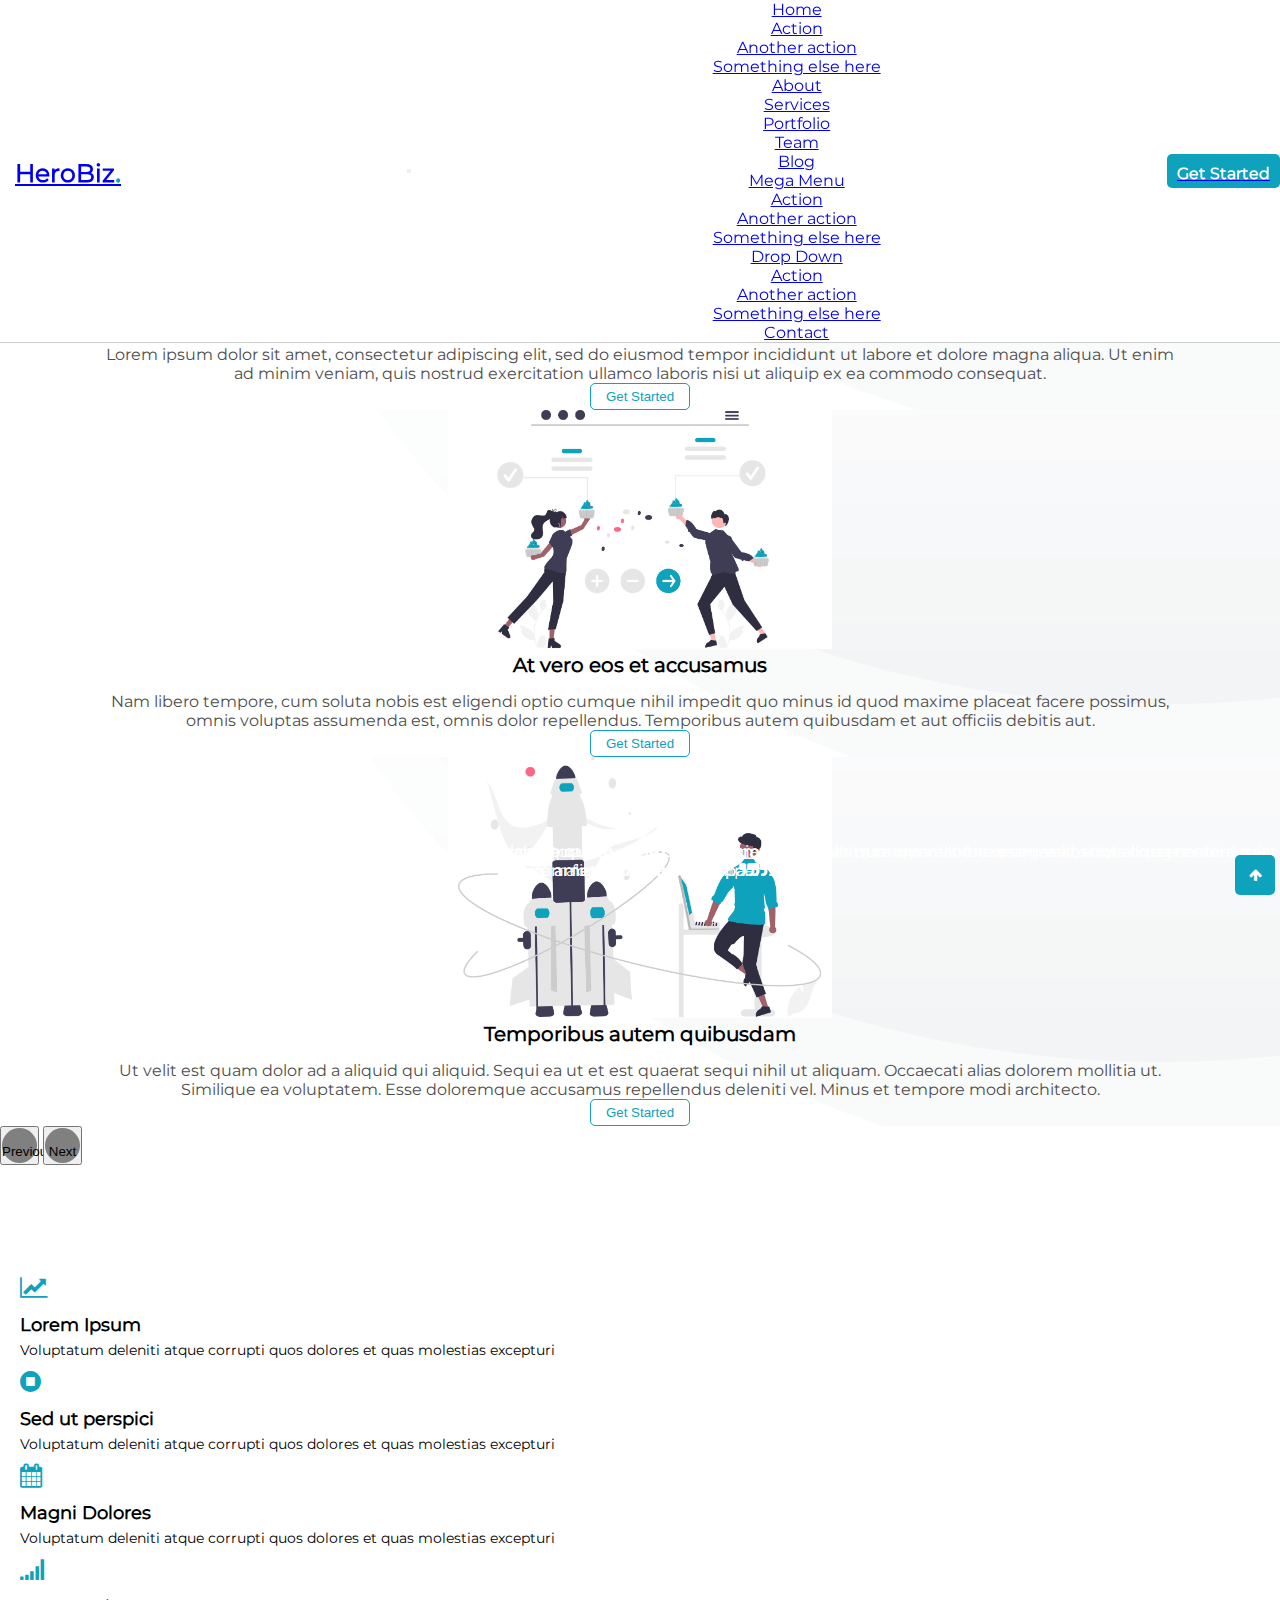
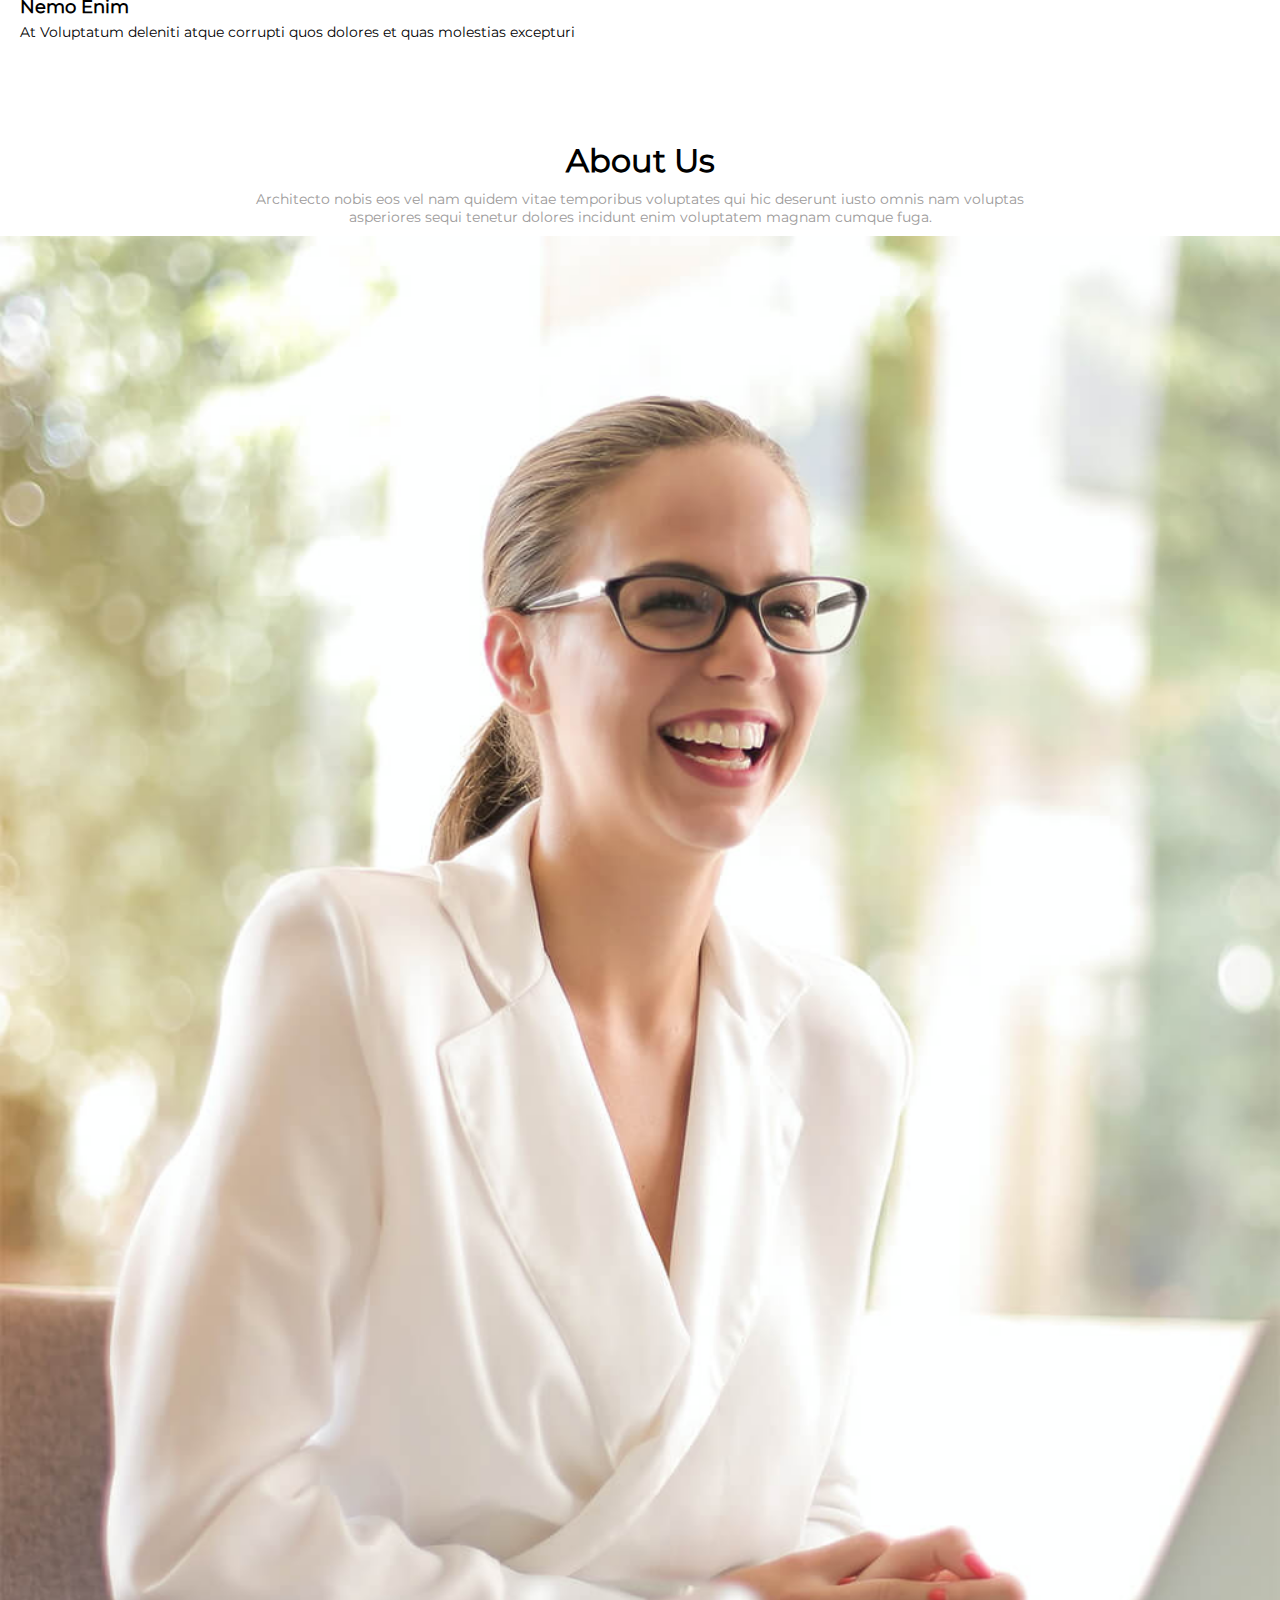
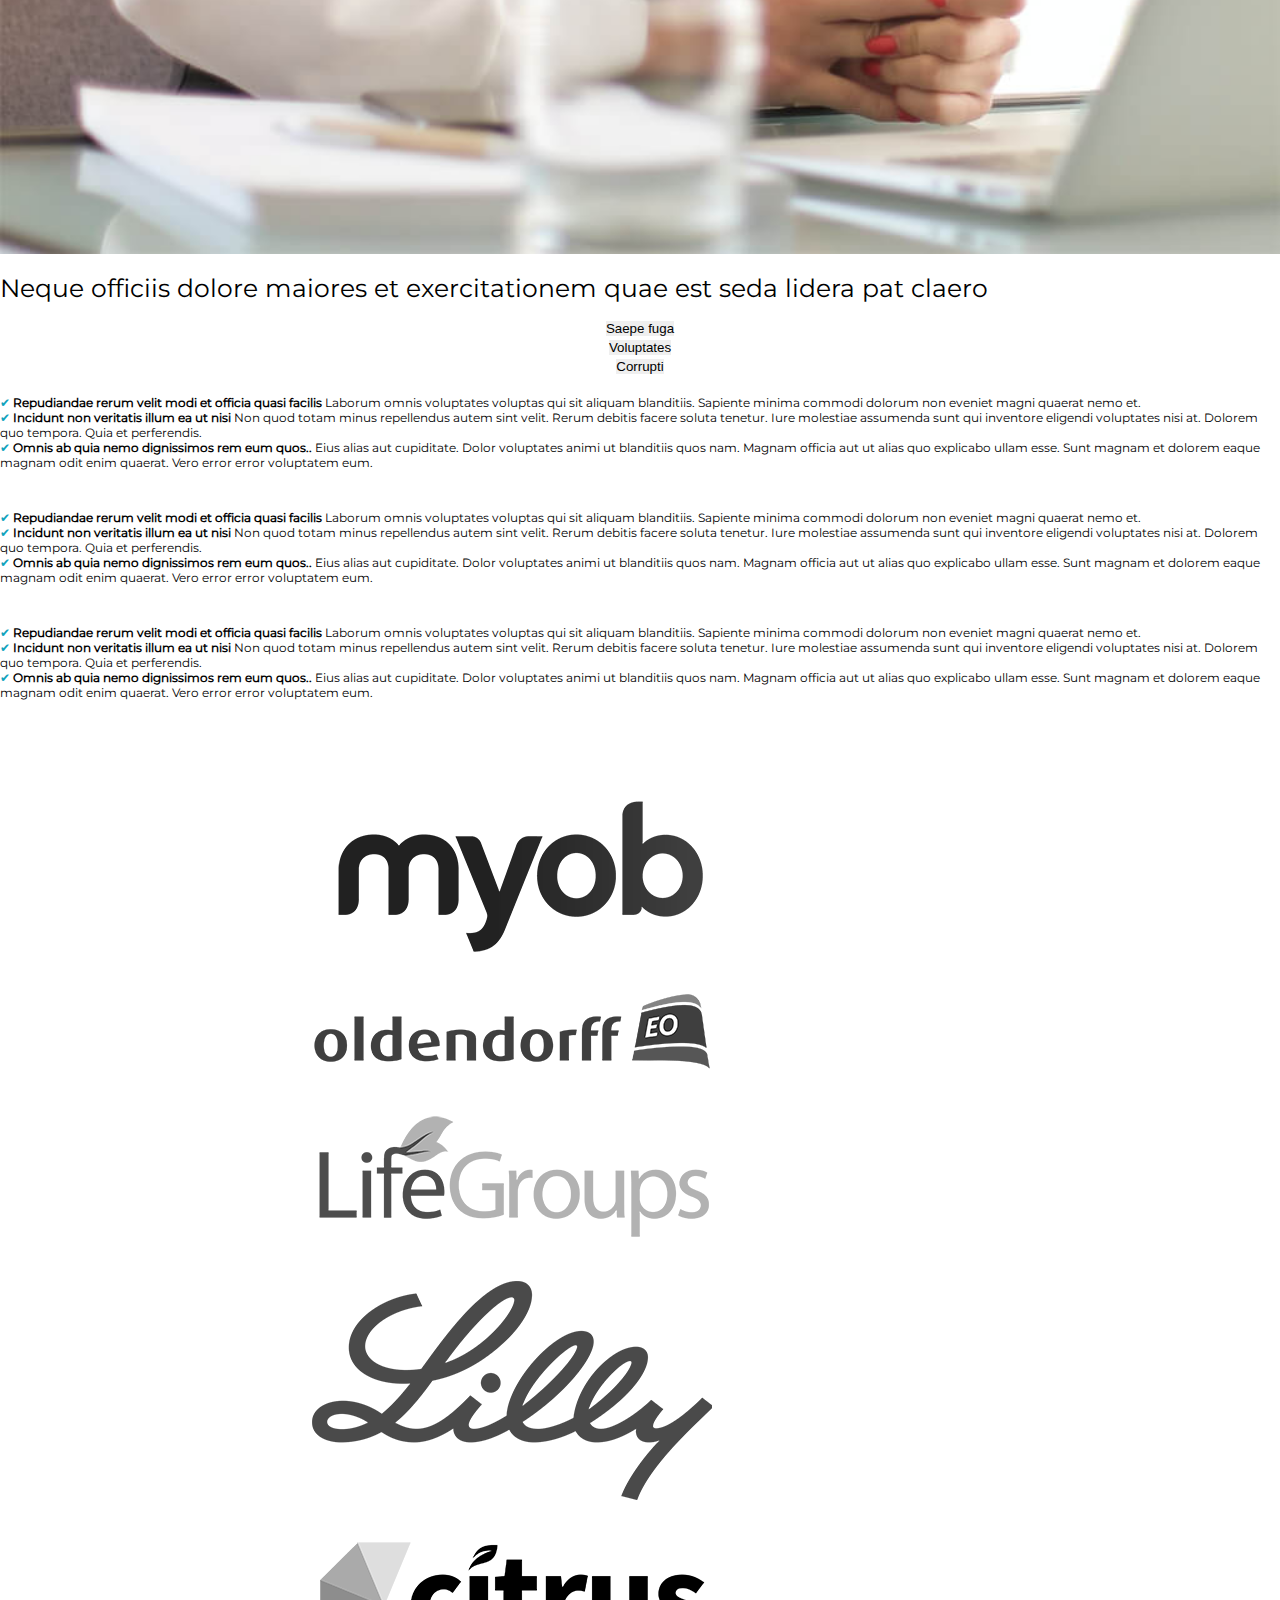
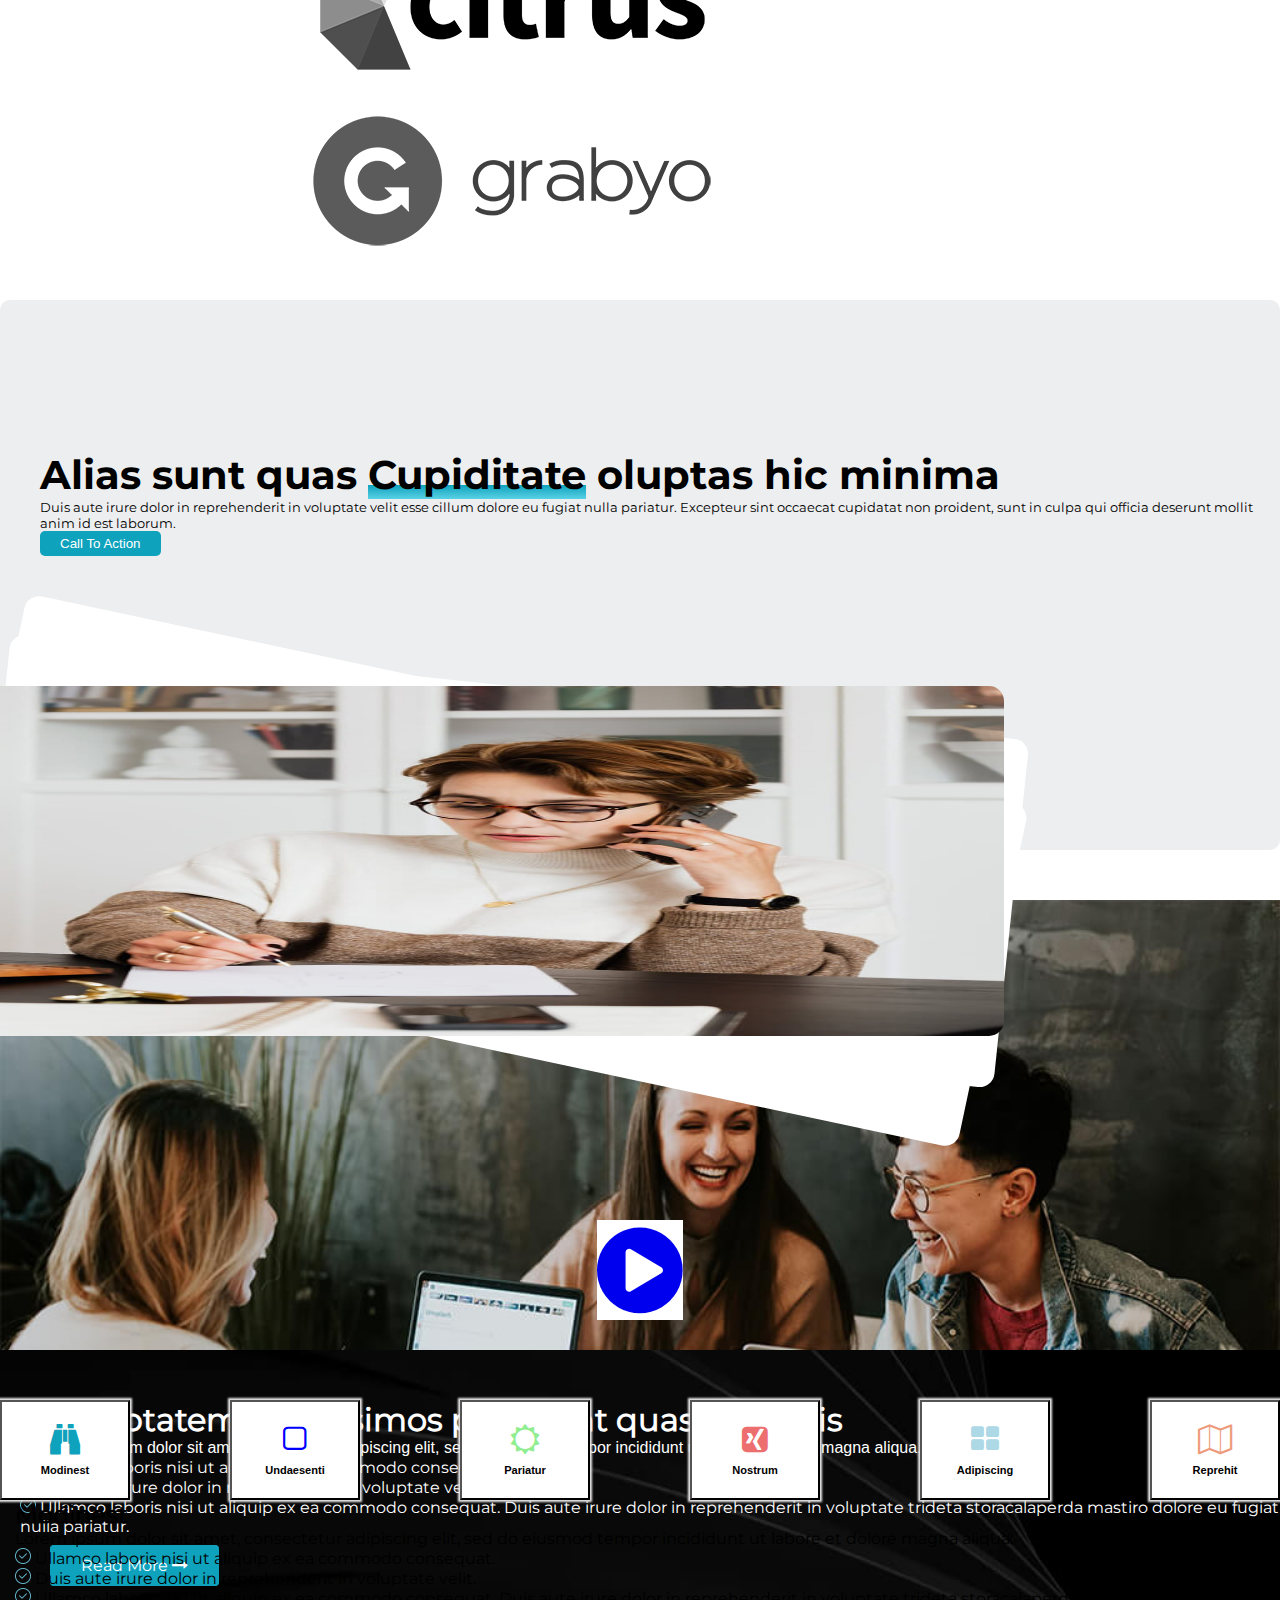
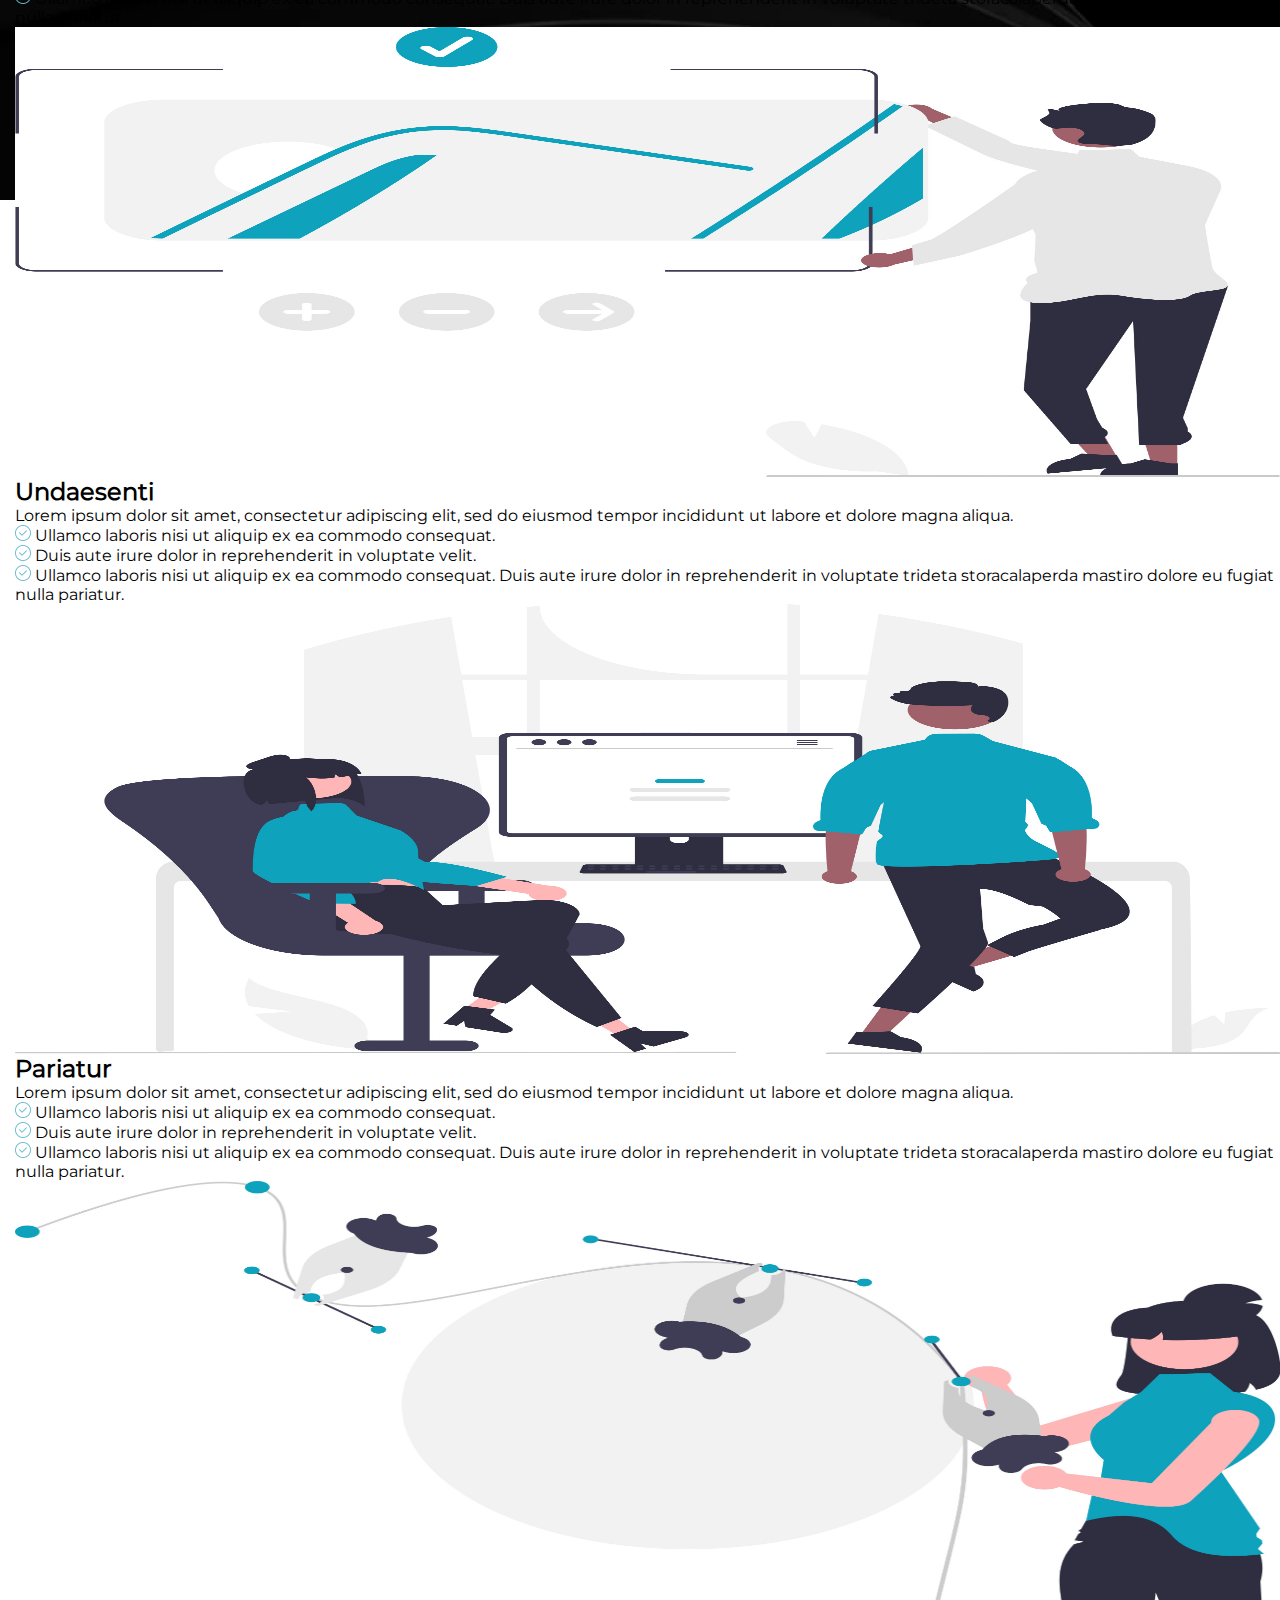
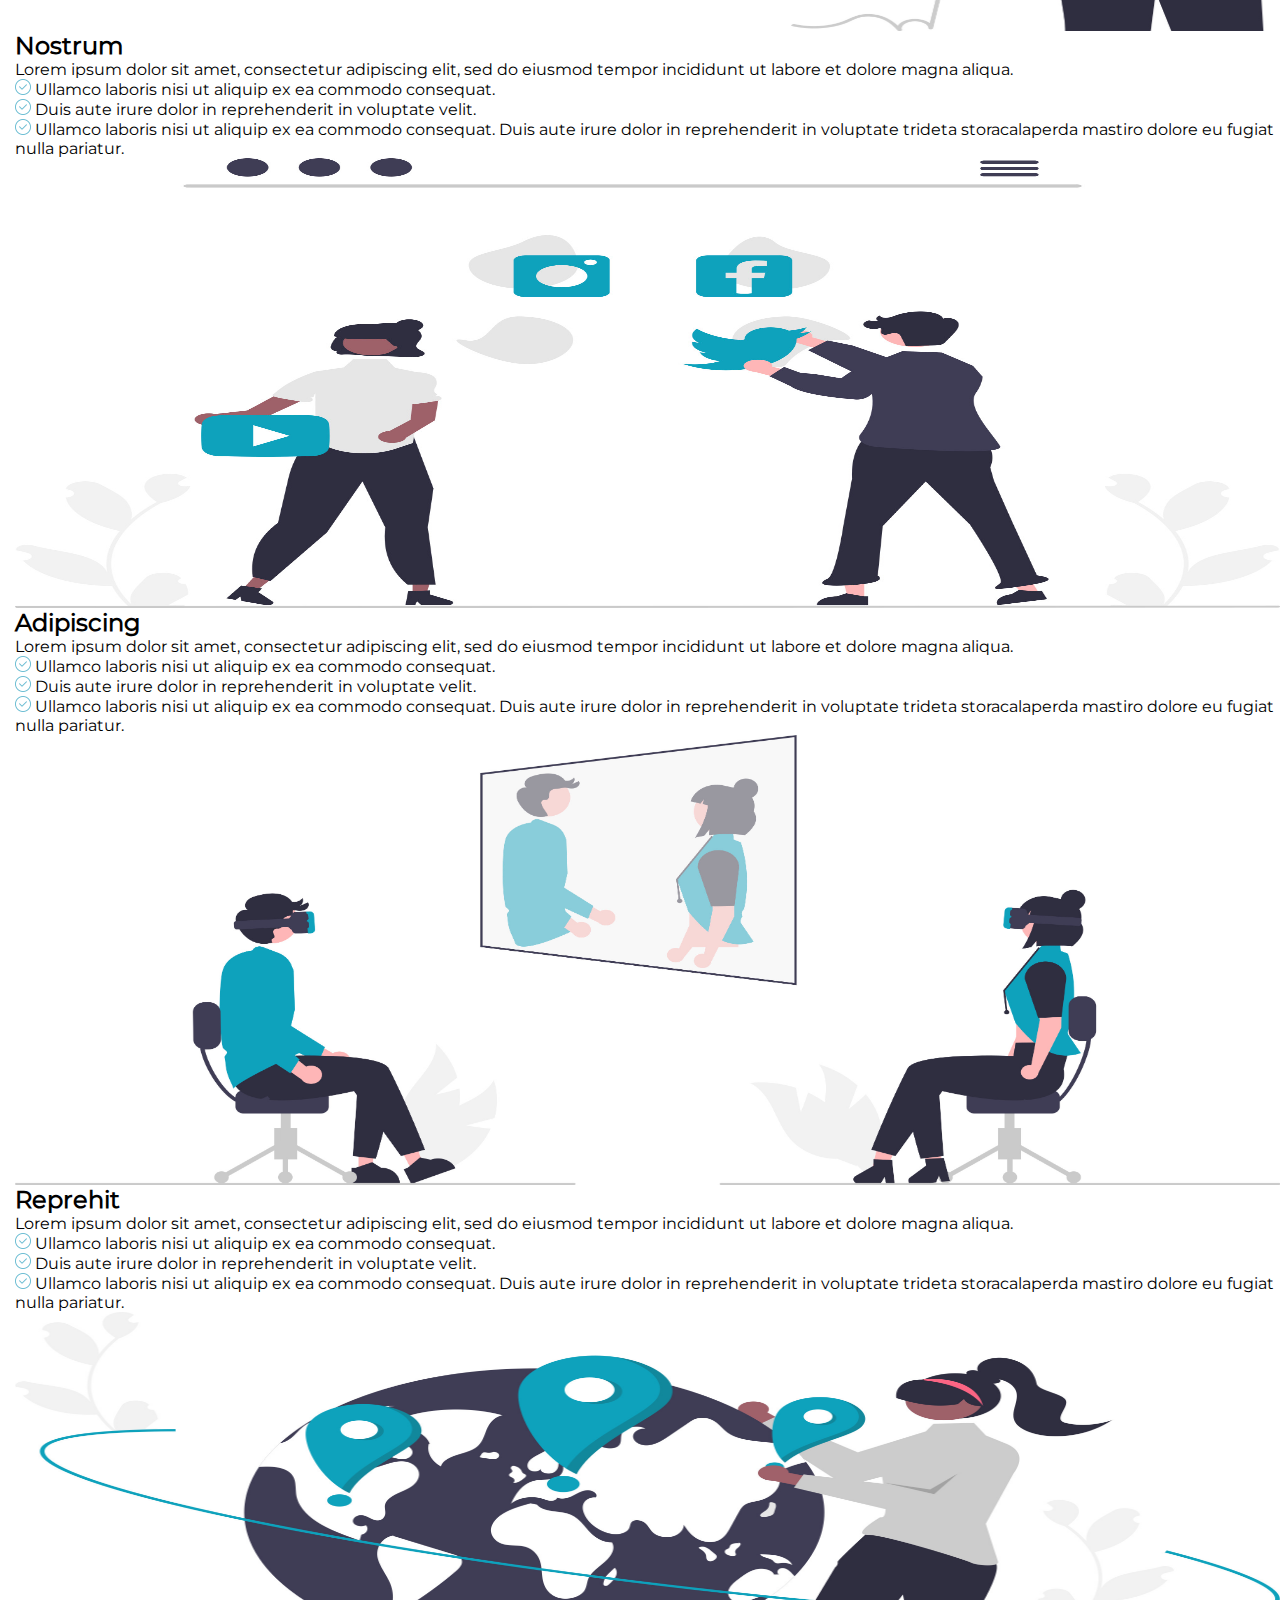
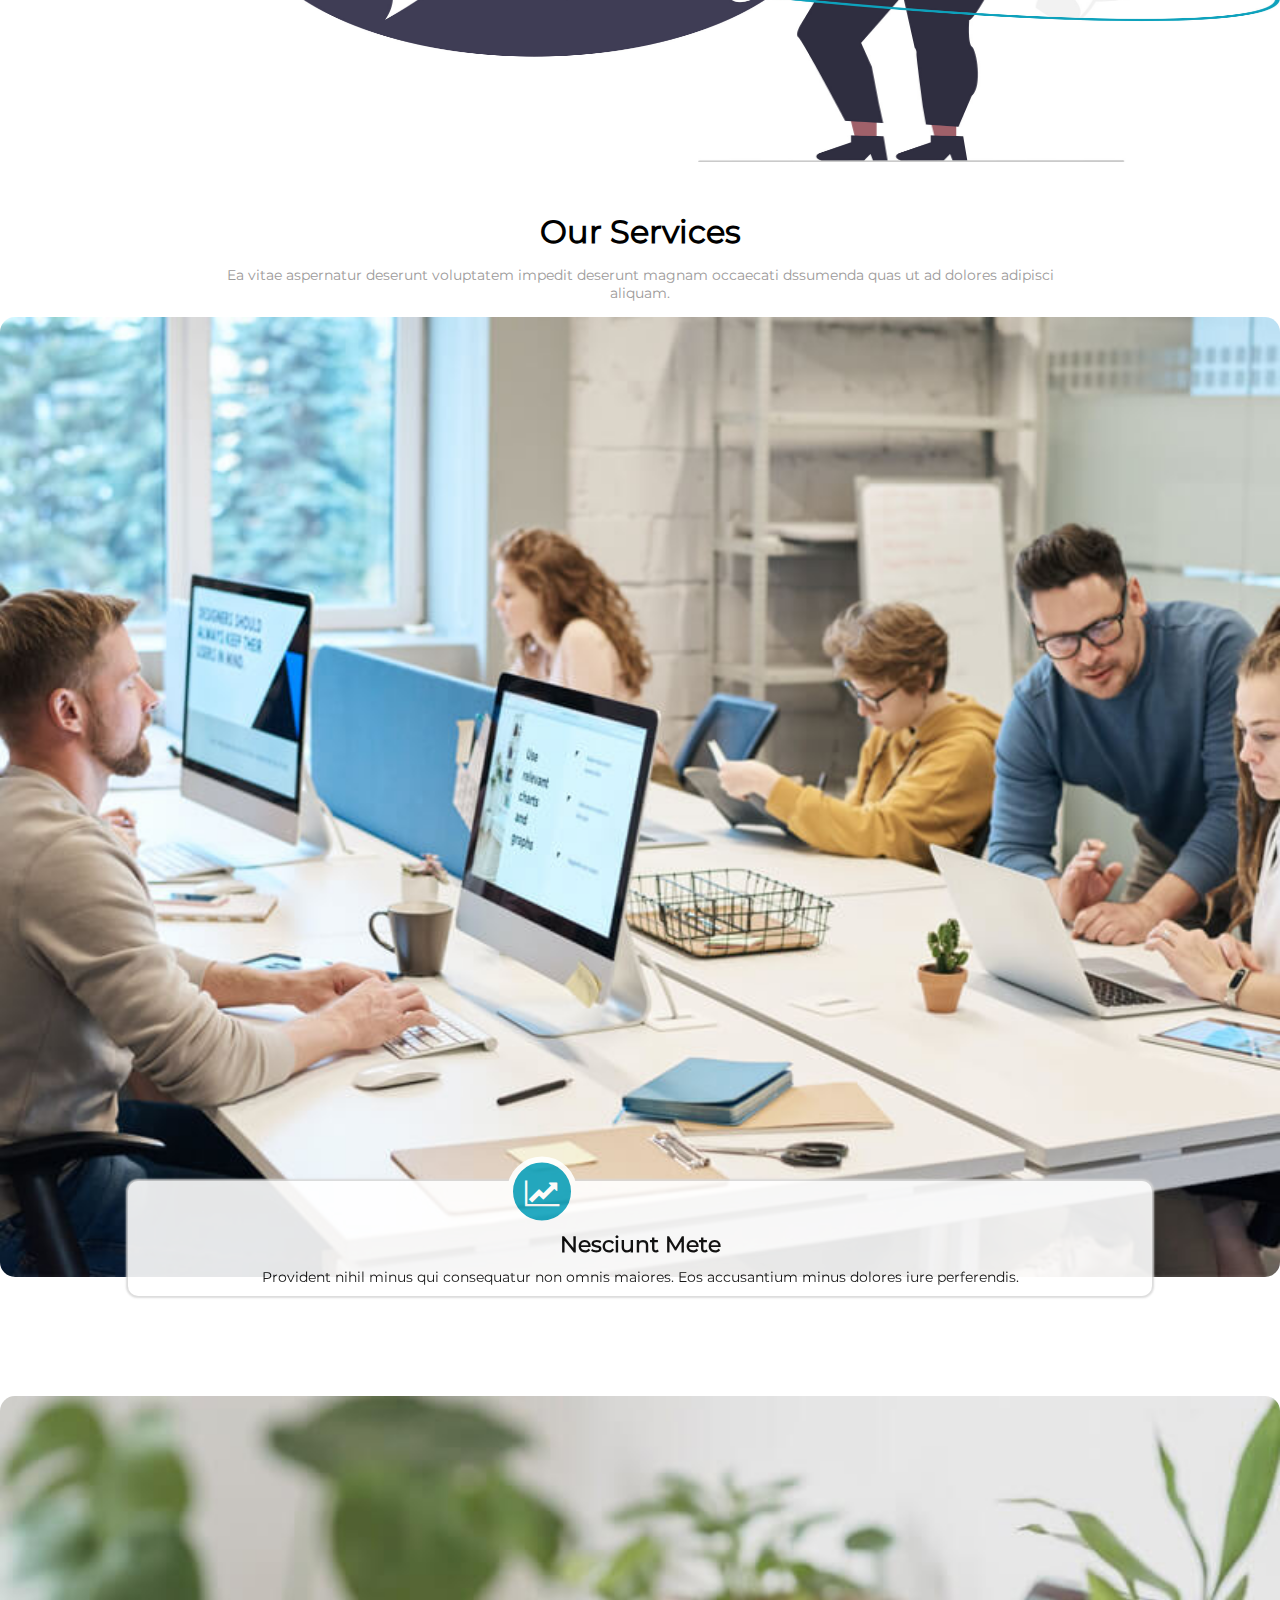
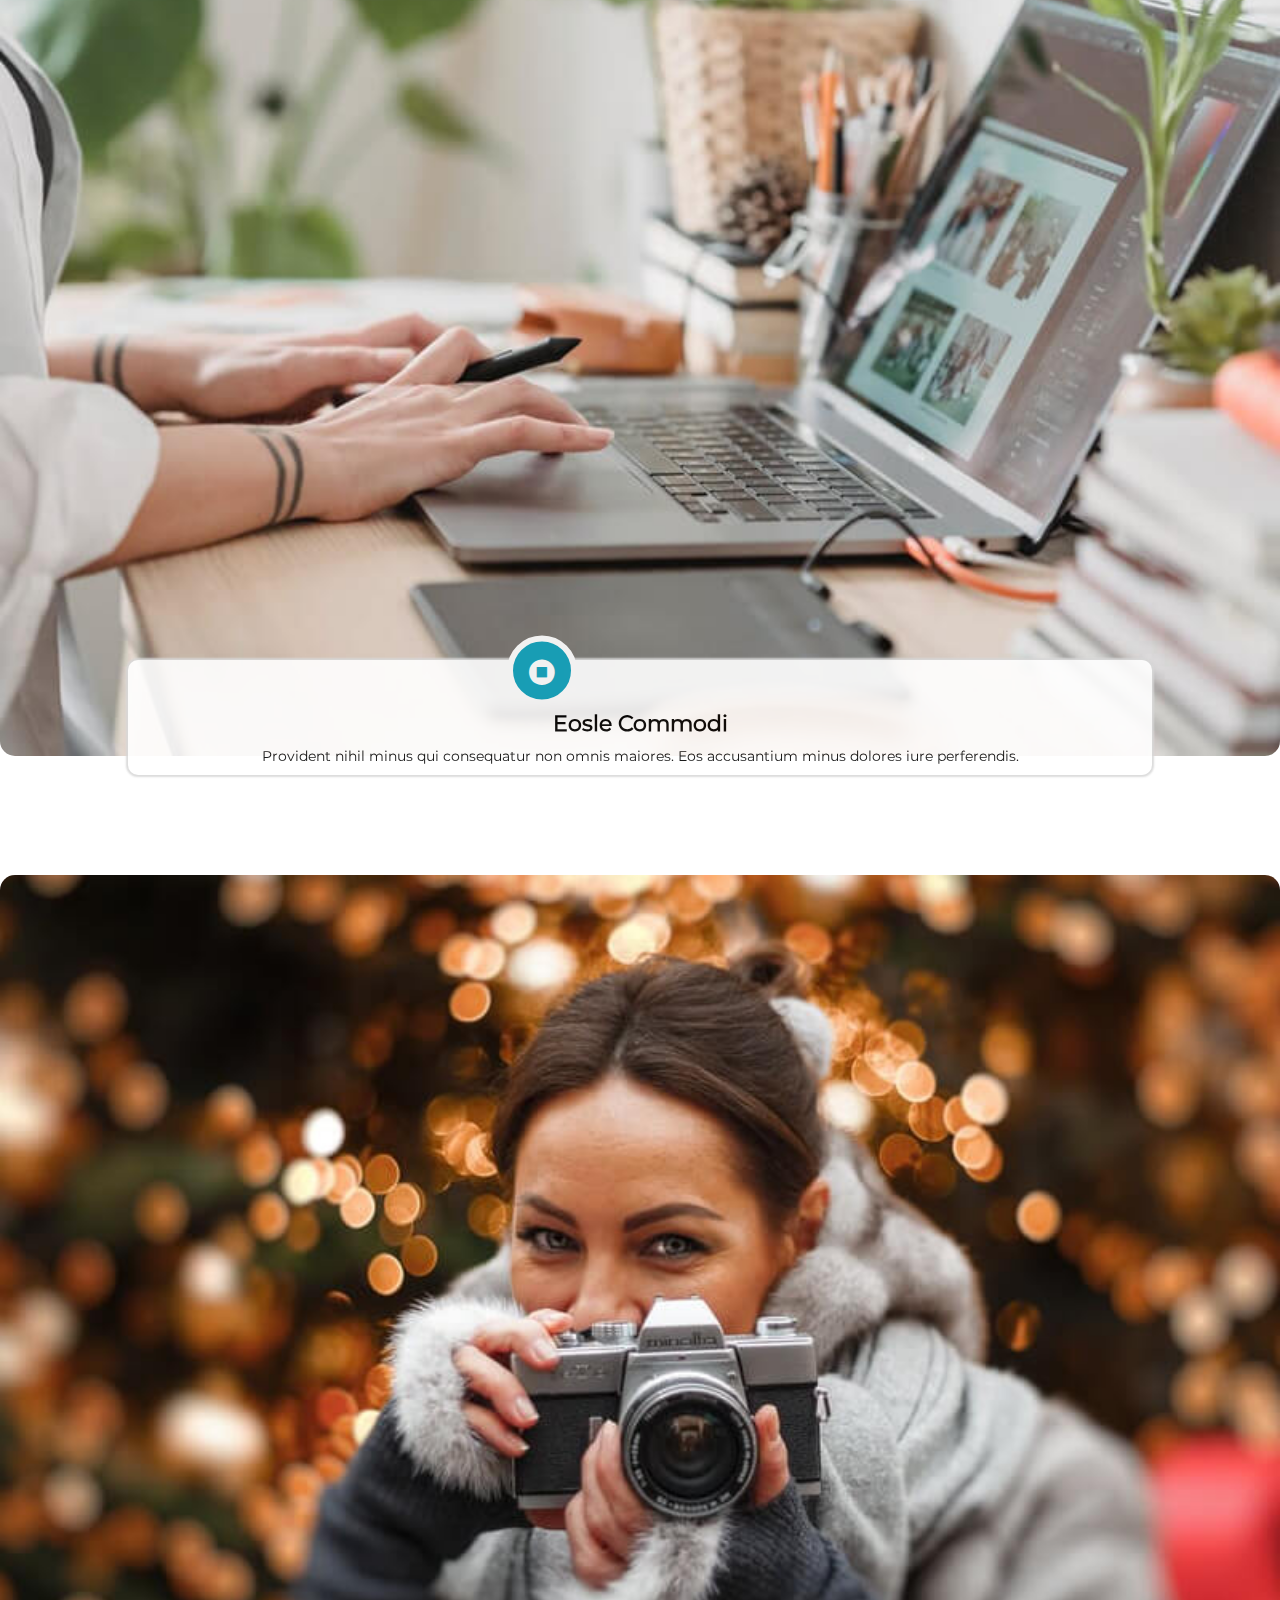
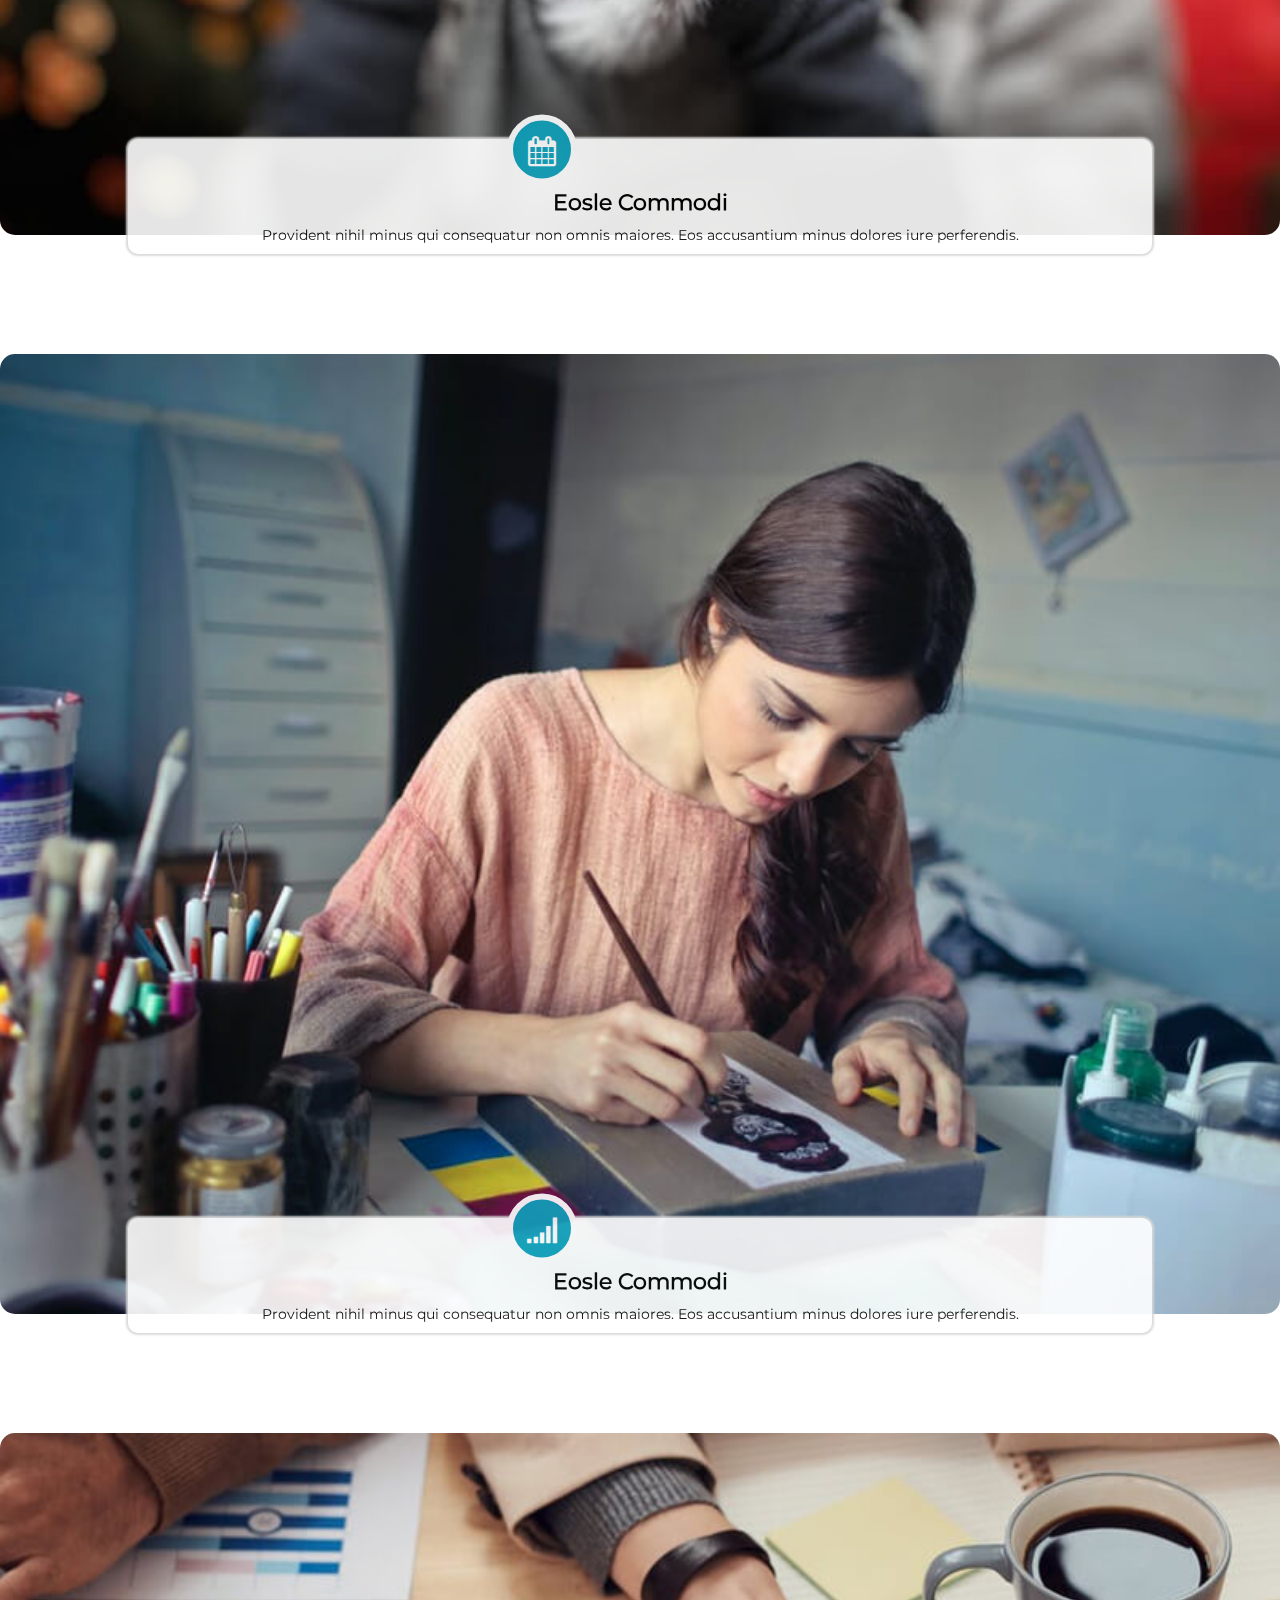
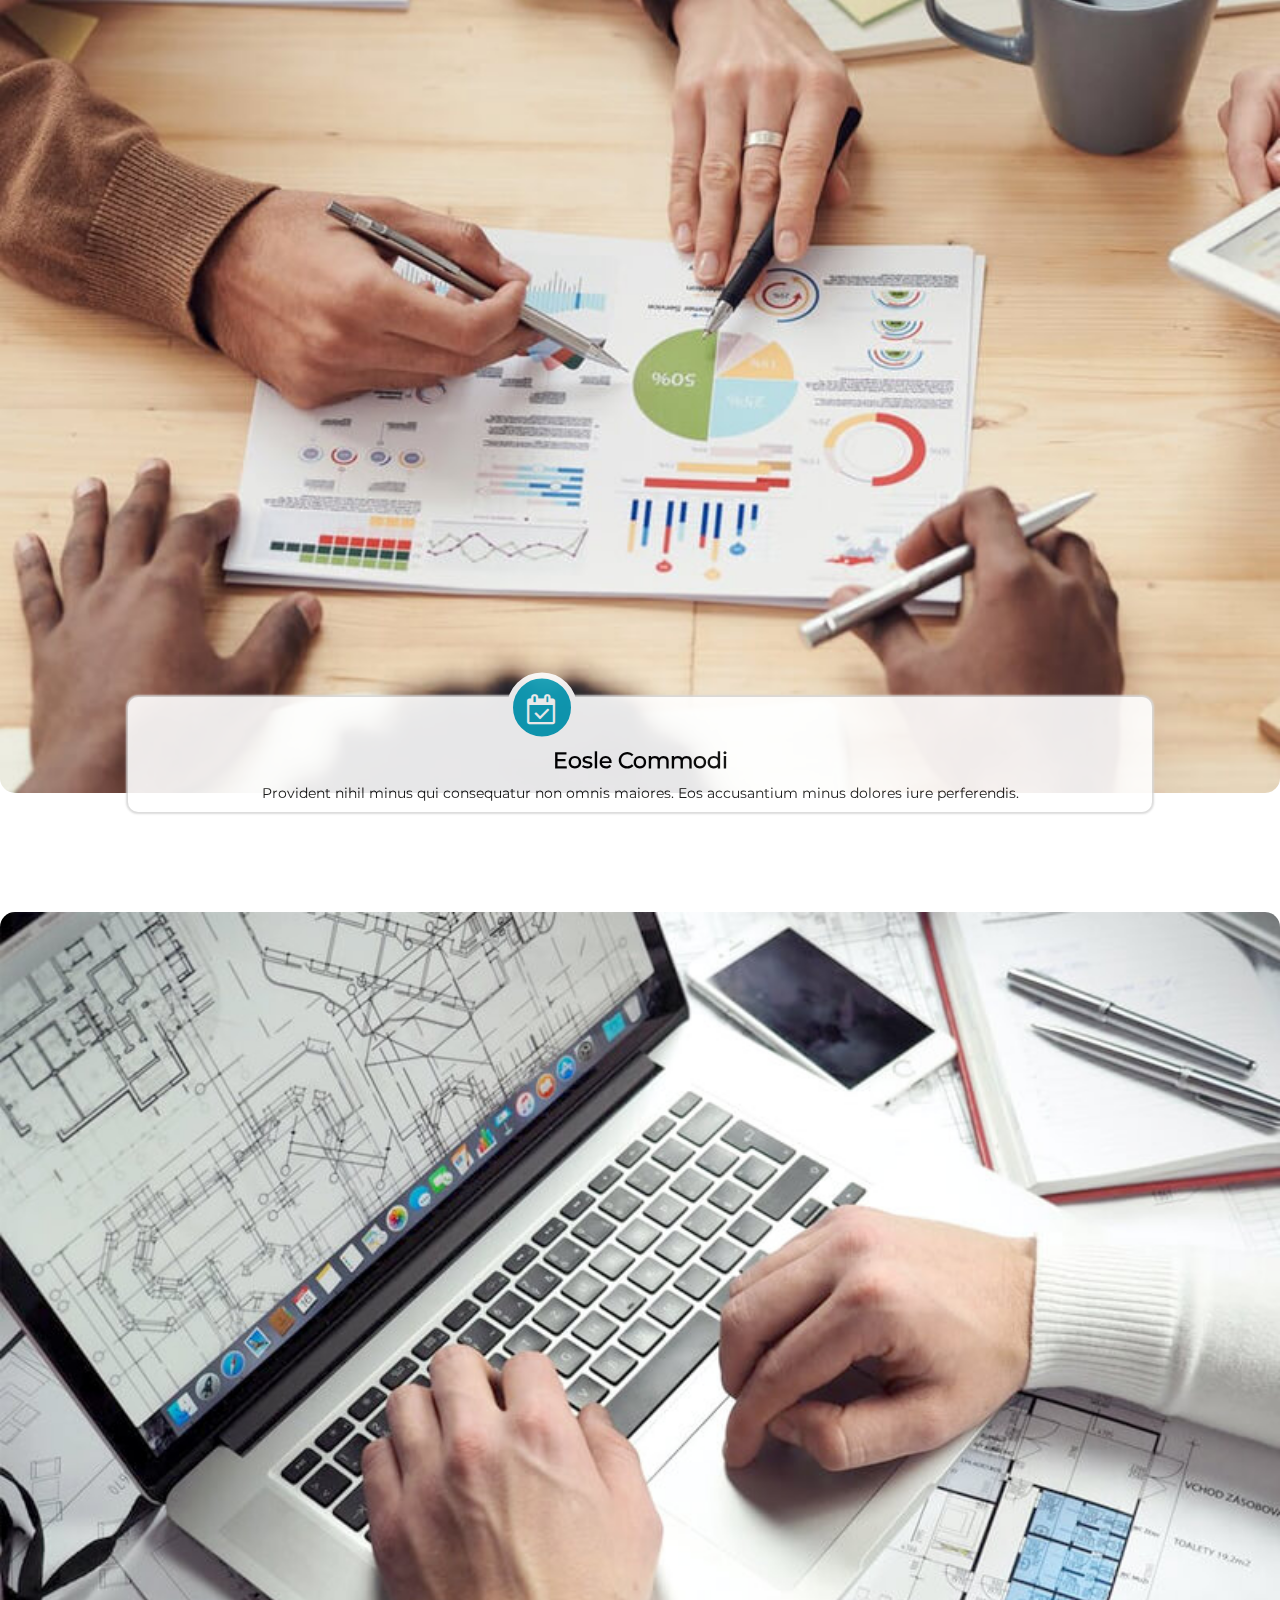
<file: index.html>
<!DOCTYPE html>
<html lang="en">

<head>
  <meta charset="UTF-8">
  <meta http-equiv="X-UA-Compatible" content="IE=edge">
  <meta name="viewport" content="width=device-width, initial-scale=1.0">
  <title>HeroBiz clone</title>
  <link rel="icon" href="img/icon-herobiz.png">
  <link rel="stylesheet" href="css/style.css">
  <link rel="stylesheet" href="https://cdnjs.cloudflare.com/ajax/libs/font-awesome/4.7.0/css/font-awesome.min.css" />

  <link href="https://cdn.jsdelivr.net/npm/bootstrap@5.0.2/dist/css/bootstrap.min.css" rel="stylesheet"
    integrity="sha384-EVSTQN3/azprG1Anm3QDgpJLIm9Nao0Yz1ztcQTwFspd3yD65VohhpuuCOmLASjC" crossorigin="anonymous">
</head>

<body>
  <!-- ===  header starts here  === -->

  <header class="herobiz-header-wrapper">
    <div class="container-fluid">

      <nav class="navbar navbar-expand-lg navbar-light bg-none">

        <a class="navbar-brand" href="#">
          <h1>HeroBiz<span class="dot-css">.</span> </h1>
        </a>


        <button class="navbar-toggler" type="button" data-bs-toggle="collapse" data-bs-target="#navbarNavDropdown"
          aria-controls="navbarNavDropdown" aria-expanded="false" aria-label="Toggle navigation">
          <span class="navbar-toggler-icon"></span>
        </button>
        <div class="collapse navbar-collapse " id="navbarNavDropdown">
          <ul class="navbar-nav ">
            <li class="nav-item dropdown">
              <a class="nav-link dropdown-toggle" href="#" id="navbarDropdownMenuLink" role="button"
                data-bs-toggle="dropdown" aria-expanded="false">
                Home
              </a>
              <ul class="dropdown-menu" aria-labelledby="navbarDropdownMenuLink">
                <li><a class="dropdown-item" href="#">Action</a></li>
                <li><a class="dropdown-item" href="#">Another action</a></li>
                <li><a class="dropdown-item" href="#">Something else here</a></li>
              </ul>
            </li>
            <li class="nav-item">
              <a class="nav-link" href="#about-ref-wrapper">About</a>
            </li>
            <li class="nav-item">
              <a class="nav-link" href="#services-ref-wrapper">Services</a>
            </li>
            <li class="nav-item">
              <a class="nav-link" href="#portfolio-ref-wrapper">Portfolio</a>
            </li>
            <li class="nav-item">
              <a class="nav-link" href="#team-refs-wrapper">Team</a>
            </li>
            <li class="nav-item">
              <a class="nav-link" href="#Blog-ref-wrapper">Blog</a>
            </li>
            <li class="nav-item dropdown">
              <a class="nav-link dropdown-toggle" href="#" id="navbarDropdownMenuLink" role="button"
                data-bs-toggle="dropdown" aria-expanded="false">
                Mega Menu
              </a>
              <ul class="dropdown-menu" aria-labelledby="navbarDropdownMenuLink">
                <li><a class="dropdown-item" href="#">Action</a></li>
                <li><a class="dropdown-item" href="#">Another action</a></li>
                <li><a class="dropdown-item" href="#">Something else here</a></li>
              </ul>
            </li>
            <li class="nav-item dropdown">
              <a class="nav-link dropdown-toggle" href="#" id="navbarDropdownMenuLink" role="button"
                data-bs-toggle="dropdown" aria-expanded="false">
                Drop Down
              </a>
              <ul class="dropdown-menu" aria-labelledby="navbarDropdownMenuLink">
                <li><a class="dropdown-item" href="#">Action</a></li>
                <li><a class="dropdown-item" href="#">Another action</a></li>
                <li><a class="dropdown-item" href="#">Something else here</a></li>
              </ul>
            </li>
            <li class="nav-item">
              <a class="nav-link" href="#contact-us-ref-wrapper">Contact</a>
            </li>
            <a class="navbar-brand getstartedbtn-navbar" href="#">
              <h5>Get Started</h5>
            </a>
          </ul>
        </div>
        <!-- <div class="btn-start"> -->
        <a class="navbar-brand getstartedbtn" href="#">
          <h5>Get Started</h5>
        </a>

        <!-- </div> -->
    </div>
    </nav>
  </header>
  <!-- ===  header ends here  === -->

  <!--banner tag starts here-->
  <section class="banner-wrapper">
    <div id="carouselExampleCaptions" class="carousel slide" data-bs-ride="carousel">
      <div class="carousel-indicators carousel-indicator-wrapper">
        <button type="button" data-bs-target="#carouselExampleCaptions font-border-circle" data-bs-slide-to="0"
          class="active font-border-circle " aria-current="true" aria-label="Slide 1"
          style="width: 20px; height: 20px; border-radius: 50%; background-color: #0ea2bd;"></button>
        <button type="button" data-bs-target="#carouselExampleCaptions" data-bs-slide-to="1" class="font-border-circle"
          aria-label="Slide 2"
          style="width: 20px; height: 20px; border-radius: 50%; background-color: #0ea2bd;"></button>
        <button type="button" data-bs-target="#carouselExampleCaptions" data-bs-slide-to="2" class="font-border-circle"
          aria-label="Slide 3"
          style="width: 20px; height: 20px; border-radius: 50%; background-color: #0ea2bd;"></button>
      </div>
      <div class="carousel-inner">
        <div class="carousel-item active">
          <div class="banner-caption">

            <div class="banner-caption-block">

              <img src="img/hero-carousel-1.jpg" class="banner-img" alt="...">
              <div class="container">
                <h5>Welcome to HeroBiz</h5>

                <p>Lorem ipsum dolor sit amet, consectetur adipiscing elit, sed do eiusmod tempor incididunt ut labore
                  et dolore magna aliqua. Ut enim ad minim veniam, quis nostrud exercitation ullamco laboris nisi ut
                  aliquip ex ea commodo consequat.</p>
                <button class="btn-banner bg-none">Get Started</button>
              </div>


            </div>
          </div>




        </div>
        <div class="carousel-item">
          <div class="banner-caption">

            <div class="banner-caption-block">

              <img src="img/hero-carousel-2.jpg" class="banner-img" alt="...">
              <div class="container">
                <h5>At vero eos et accusamus</h5>

                <p>Nam libero tempore, cum soluta nobis est eligendi optio cumque nihil impedit quo minus id quod
                  maxime placeat facere possimus, omnis voluptas assumenda est, omnis dolor repellendus. Temporibus
                  autem quibusdam et aut officiis debitis aut.</p>
                <button class="btn-banner bg-none">Get Started</button>
              </div>

            </div>
          </div>
        </div>




        <div class="carousel-item">
          <div class="banner-caption">

            <div class="banner-caption-block">

              <img src="img/hero-carousel-3.jpg" class="banner-img" alt="...">
              <div class="container">
                <h5>Temporibus autem quibusdam</h5>


                <p>Ut velit est quam dolor ad a aliquid qui aliquid. Sequi ea ut et est quaerat sequi
                  nihil ut aliquam.
                  Occaecati alias dolorem mollitia ut. Similique ea voluptatem. Esse doloremque
                  accusamus repellendus
                  deleniti vel. Minus et tempore modi architecto.</p>
                <button class="btn-banner bg-none">Get Started</button>
              </div>

            </div>
          </div>

        </div>
      </div>
      <button class="carousel-control-prev" type="button" data-bs-target="#carouselExampleCaptions"
        data-bs-slide="prev">
        <div class="carousel-span-css">
          <span class="carousel-control-prev-icon" aria-hidden="true"></span>
          <span class="visually-hidden">Previous</span>
        </div>
      </button>
      <button class="carousel-control-next" type="button" data-bs-target="#carouselExampleCaptions"
        data-bs-slide="next">
        <div class="carousel-span-css">
          <span class="carousel-control-next-icon" aria-hidden="true"></span>
          <span class="visually-hidden">Next</span>
        </div>
      </button>



    </div>

  </section>
  <!--banner tag ends here-->






  <!--Main starts here-->


  <main>
    <!--herobiz-info-wrapper section starts here  -->
    <section class="herobiz-info-wrapper">
      <div class="container">
        <div class="row herobiz-info-content">
          <div class="col-lg-3 g-3 block-herobiz-allcontent" data-aos="zoom-out">
            <div class="icon">
              <i class="fa fa-line-chart"></i>
            </div>
            <div class="herobiz-content">
              <h4>Lorem Ipsum</h4>
              <p>Voluptatum deleniti atque corrupti quos dolores et quas molestias excepturi</p>

            </div>
          </div>
          <div class="col-lg-3 g-3 block-herobiz-allcontent">
            <div class="icon">
              <i class="fa fa-stop-circle"></i>
            </div>
            <div class="herobiz-content">
              <h4>Sed ut perspici</h4>
              <p>Voluptatum deleniti atque corrupti quos dolores et quas molestias excepturi</p>

            </div>
          </div>
          <div class="col-lg-3 g-3 block-herobiz-allcontent">
            <div class="icon">
              <i class="fa fa-calendar"></i>
            </div>
            <div class="herobiz-content">
              <h4>Magni Dolores</h4>
              <p>Voluptatum deleniti atque corrupti quos dolores et quas molestias excepturi</p>

            </div>
          </div>
          <div class="col-lg-3 g-3 block-herobiz-allcontent">
            <div class="icon">
              <i class="fa fa-signal"></i>
            </div>
            <div class="herobiz-content">
              <h4>Nemo Enim</h4>
              <p>At Voluptatum deleniti atque corrupti quos dolores et quas molestias excepturi</p>

            </div>
          </div>
        </div>
      </div>
    </section>
    <!--herobiz-info-wrapper section ends here  -->
    <!--about-wrapper section starts here  -->

    <section class="about-wrapper" id="about-ref-wrapper">
      <h1>About Us</h1>
      <div class="about-para">
        <p>Architecto nobis eos vel nam quidem vitae temporibus voluptates qui hic deserunt iusto omnis nam voluptas
          asperiores sequi tenetur dolores incidunt enim voluptatem magnam cumque fuga.</p>
      </div>

      <div class="container about-wrapper-block">
        <div class="row">
          <div class="col-lg-4">
            <div class="about-img">
              <img src="img/about.jpg" alt="">
            </div>

          </div>
          <div class="col-lg-8">
            <div class="about-wrapper-content">
              <h5>Neque officiis dolore maiores et exercitationem quae est seda lidera pat claero</h5>

              <ul class="nav nav-tabs" id="myTab" role="tablist">
                <li class="nav-item" role="presentation">
                  <button class="nav-link active" id="home-tab" data-bs-toggle="tab" data-bs-target="#home"
                    type="button" role="tab" aria-controls="home" aria-selected="true">Saepe fuga</button>
                </li>
                <li class="nav-item" role="presentation">
                  <button class="nav-link" id="profile-tab" data-bs-toggle="tab" data-bs-target="#profile" type="button"
                    role="tab" aria-controls="profile" aria-selected="false">Voluptates</button>
                </li>
                <li class="nav-item" role="presentation">
                  <button class="nav-link" id="contact-tab" data-bs-toggle="tab" data-bs-target="#contact" type="button"
                    role="tab" aria-controls="contact" aria-selected="false">Corrupti</button>
                </li>
              </ul>
              <div class="tab-content" id="myTabContent">
                <div class="tab-pane show active" id="home" role="tabpanel" aria-labelledby="home-tab">
                  <p> <span>&#10004;</span>
                    <b> Repudiandae rerum velit modi et officia quasi facilis</b>
                    Laborum omnis voluptates voluptas qui sit aliquam blanditiis. Sapiente minima commodi dolorum non
                    eveniet magni quaerat nemo et.
                  </p>

                  <p> <span>&#10004;</span> <b>
                      Incidunt non veritatis illum ea ut nisi
                    </b>

                    Non quod totam minus repellendus autem sint velit. Rerum debitis facere soluta tenetur. Iure
                    molestiae assumenda sunt qui inventore eligendi voluptates nisi at. Dolorem quo tempora. Quia et
                    perferendis.
                  </p>
                  <p>
                    <span>&#10004;</span> <b>
                      Omnis ab quia nemo dignissimos rem eum quos..
                    </b>

                    Eius alias aut cupiditate. Dolor voluptates animi ut blanditiis quos nam. Magnam officia aut ut
                    alias quo explicabo ullam esse. Sunt magnam et dolorem eaque magnam odit enim quaerat. Vero error
                    error voluptatem eum.
                  </p>
                </div>
                <div class="tab-pane fade" id="profile" role="tabpanel" aria-labelledby="profile-tab">
                  <p> <span>&#10004;</span>
                    <b> Repudiandae rerum velit modi et officia quasi facilis</b>
                    Laborum omnis voluptates voluptas qui sit aliquam blanditiis. Sapiente minima commodi dolorum non
                    eveniet magni quaerat nemo et.
                  </p>

                  <p> <span>&#10004;</span> <b>
                      Incidunt non veritatis illum ea ut nisi
                    </b>

                    Non quod totam minus repellendus autem sint velit. Rerum debitis facere soluta tenetur. Iure
                    molestiae assumenda sunt qui inventore eligendi voluptates nisi at. Dolorem quo tempora. Quia et
                    perferendis.
                  </p>
                  <p>
                    <span>&#10004;</span> <b>
                      Omnis ab quia nemo dignissimos rem eum quos..
                    </b>

                    Eius alias aut cupiditate. Dolor voluptates animi ut blanditiis quos nam. Magnam officia aut ut
                    alias quo explicabo ullam esse. Sunt magnam et dolorem eaque magnam odit enim quaerat. Vero error
                    error voluptatem eum.
                  </p>
                </div>
                <div class="tab-pane fade" id="contact" role="tabpanel" aria-labelledby="contact-tab">
                  <p> <span>&#10004;</span>
                    <b> Repudiandae rerum velit modi et officia quasi facilis</b>
                    Laborum omnis voluptates voluptas qui sit aliquam blanditiis. Sapiente minima commodi dolorum non
                    eveniet magni quaerat nemo et.
                  </p>

                  <p> <span>&#10004;</span> <b>
                      Incidunt non veritatis illum ea ut nisi
                    </b>

                    Non quod totam minus repellendus autem sint velit. Rerum debitis facere soluta tenetur. Iure
                    molestiae assumenda sunt qui inventore eligendi voluptates nisi at. Dolorem quo tempora. Quia et
                    perferendis.
                  </p>
                  <p>
                    <span>&#10004;</span> <b>
                      Omnis ab quia nemo dignissimos rem eum quos..
                    </b>

                    Eius alias aut cupiditate. Dolor voluptates animi ut blanditiis quos nam. Magnam officia aut ut
                    alias quo explicabo ullam esse. Sunt magnam et dolorem eaque magnam odit enim quaerat. Vero error
                    error voluptatem eum.
                  </p>
                </div>
              </div>


            </div>
          </div>
        </div>



      </div>
    </section>
    <!--about-wrapper section ends here  -->
    <!--satisfied-clients-wrapper section starts here  -->
    <section class="satisfied-clients-wrapper">
      <div class="container">
        <div class="row">
          <div class="col-lg-2">
            <div class="clients-trademark">
              <img src="img/client-1.png" class="img-fluid" alt="">
            </div>
          </div>
          <div class="col-lg-2">
            <div class="clients-trademark">
              <img src="img/client-7.png" class="img-fluid" alt="">
            </div>
          </div>

          <div class="col-lg-2">
            <div class="clients-trademark">
              <img src="img/client-3.png" class="img-fluid" alt="">
            </div>
          </div>

          <div class="col-lg-2">
            <div class="clients-trademark">
              <img src="img/client-4.png" class="img-fluid" alt="">
            </div>
          </div>

          <div class="col-lg-2">
            <div class="clients-trademark">
              <img src="img/client-5.png" class="img-fluid" alt="">
            </div>
          </div>

          <div class="col-lg-2">
            <div class="clients-trademark">
              <img src="img/client-8.png" class="img-fluid" alt="">
            </div>
          </div>

        </div>

      </div>
    </section>
    <!--satisfied-clients-wrapper section ends here  -->




    <!--work-passion-wrapper section starts here  -->

    <section class="work-passion-wrapper">
      <div class="container work-passion-block">
        <div class="row work-passion-content align-items-center">
          <div class="col-lg-8">
            <h1>
              Alias sunt quas <span class="span-lineargradient-size">Cupiditate</span> oluptas hic minima
            </h1>
            <p>
              Duis aute irure dolor in reprehenderit in voluptate velit esse cillum dolore eu fugiat nulla pariatur.
              Excepteur sint occaecat cupidatat non proident, sunt in culpa qui officia deserunt mollit anim id est
              laborum.

            </p>
            <div class="button-div-about">
              <button>Call To Action</button>
            </div>

          </div>
          <div class="col-lg-4">
            <div class="all-cta">

              <div class="cta-img">
                <!-- <img src="/img/cta-communication.jpg" alt=""> -->

              </div>
              <div class="cta-img2">
                <!-- <img src="/img/cta-communication.jpg" alt=""> -->

              </div>
              <div class="cta-img-content">
                <img src="/img/cta-communication.jpg" alt="">

              </div>
            </div>

          </div>
        </div>

      </div>
    </section>
    <!--work-passion-wrapper section ends here  -->
    <!--video-plugin-wrapper section starts here  -->


    <section class="video-plugin-wrapper">
      <div class="row g-0">
        <div class="col-lg-6">
          <div class="plugin-video-content">
            <a href="https://youtu.be/LXb3EKWsInQ">
              <i class="fa fa-play-circle"></i>
            </a>

          </div>

        </div>
        <div class="col-lg-6 ">
          <div class="background-image">
            <h1>
              Voluptatem dignissimos provident quasi corporis

            </h1>
            <p>
              Lorem ipsum dolor sit amet, consectetur adipiscing elit, sed do eiusmod tempor incididunt ut labore et
              dolore magna aliqua.
            </p>
            <ul>
              <li>
                <img src="img/verified.png" alt=""> Ullamco laboris nisi ut aliquip ex ea commodo consequat.
              </li>
              <li>
                <img src="img/verified.png" alt="">
                Duis aute irure dolor in reprehenderit in voluptate velit.
              </li>
              <li>
                <img src="img/verified.png" alt=""> Ullamco laboris nisi ut aliquip ex ea commodo consequat. Duis aute
                irure dolor in reprehenderit in voluptate trideta storacalaperda mastiro dolore eu fugiat nulla
                pariatur.
              </li>
            </ul>
            <div class="video-plugin-content">
              <a href="#">Read More <i class="fa fa-long-arrow-right"></i> </a>
            </div>
          </div>

        </div>
      </div>
    </section>
    <!--video-plugin-wrapper section ends here  -->
    <!--specifications-herobiz-wrapper section starts here  -->

    <section class="specifications-herobiz-wrapper">
      <div class="container">
        <!-- ul-nav-tabs starts here -->
        <ul class="nav nav-pills mb-3" id="pills-tab" role="tablist">
          <li class="nav-item specifications-herobiz-headding-li mx-3" role="presentation">
            <button class="nav-link specifications-herobiz-headding active" id="pills-home-tab" data-bs-toggle="pill"
              data-bs-target="#pills-home" type="button" role="tab" aria-controls="pills-home" aria-selected="true">
              <div class="specifications-herobiz-headding">
                <i class="fa fa-binoculars"></i>
                <h5>Modinest</h5>
              </div>
            </button>
          </li>
          <li class="nav-item specifications-herobiz-headding-li mx-3" role="presentation">
            <button class="nav-link specifications-herobiz-headding features-btn-css" id="pills-profile-tab"
              data-bs-toggle="pill" data-bs-target="#pills-profile" type="button" role="tab"
              aria-controls="pills-profile" aria-selected="false">
              <div class="specifications-herobiz-headding">
                <i class="fa fa-square-o"></i>
                <h5>Undaesenti</h5>
              </div>
            </button>
          </li>
          <li class="nav-item specifications-herobiz-headding-li mx-3" role="presentation">
            <button class="nav-link specifications-herobiz-headding" id="pills-contact-tab" data-bs-toggle="pill"
              data-bs-target="#pills-contact" type="button" role="tab" aria-controls="pills-contact"
              aria-selected="false">

              <div class="specifications-herobiz-headding">
                <i class="fa fa-sun-o"></i>
                <h5>Pariatur</h5>
              </div>
            </button>
          </li>
          <li class="nav-item specifications-herobiz-headding-li mx-3" role="presentation">
            <button class="nav-link specifications-herobiz-headding" id="pills-contact2-tab" data-bs-toggle="pill"
              data-bs-target="#pills-contact2" type="button" role="tab" aria-controls="pills-contact2"
              aria-selected="false">

              <div class="specifications-herobiz-headding">
                <i class="fa fa-xing-square"></i>
                <h5>
                  Nostrum
                </h5>
              </div>
            </button>
          </li>
          <li class="nav-item specifications-herobiz-headding-li mx-3" role="presentation">
            <button class="nav-link specifications-herobiz-headding" id="pills-contact3-tab" data-bs-toggle="pill"
              data-bs-target="#pills-contact3" type="button" role="tab" aria-controls="pills-contact3"
              aria-selected="false">

              <div class="specifications-herobiz-headding">
                <i class="fa fa-th-large"></i>
                <h5>Adipiscing</h5>
              </div>
            </button>
          </li>
          <li class="nav-item specifications-herobiz-headding-li mx-3" role="presentation">
            <button class="nav-link specifications-herobiz-headding" id="pills-contact4-tab" data-bs-toggle="pill"
              data-bs-target="#pills-contact4" type="button" role="tab" aria-controls="pills-contact4"
              aria-selected="false">

              <div class="specifications-herobiz-headding">
                <i class="fa fa-map-o"></i>
                <h5>Reprehit</h5>
              </div>
            </button>
          </li>
        </ul>
        <!-- ul-nav-tabs starts here -->
        <!-- ul ends here -->
        <div class="tab-content" id="pills-tabContent">
          <div class="tab-pane fade show active" id="pills-home" role="tabpanel" aria-labelledby="pills-home-tab">
            <div class="row">
              <div class="col-lg-6">
                <div class="features-content">
                  <h2>Modinest</h2>
                  <p>
                    Lorem ipsum dolor sit amet, consectetur adipiscing elit, sed do eiusmod tempor incididunt ut labore
                    et
                    dolore magna aliqua.
                  </p>
                  <ul>
                    <li>
                      <img src="img/verified.png" alt=""> Ullamco laboris nisi ut aliquip ex ea commodo consequat.
                    </li>
                    <li>
                      <img src="img/verified.png" alt="">
                      Duis aute irure dolor in reprehenderit in voluptate velit.
                    </li>
                    <li>
                      <img src="img/verified.png" alt=""> Ullamco laboris nisi ut aliquip ex ea commodo consequat. Duis
                      aute
                      irure dolor in reprehenderit in voluptate trideta storacalaperda mastiro dolore eu fugiat nulla
                      pariatur.
                    </li>
                  </ul>

                </div>
              </div>
              <div class="col-lg-6">
                <div class="features-content-img">
                  <img src="img/features-1.jpg" alt="">
                </div>
              </div>

            </div>
          </div>
          <div class="tab-pane fade" id="pills-profile" role="tabpanel" aria-labelledby="pills-profile-tab">
            <div class="row">
              <div class="col-lg-6">
                <div class="features-content">
                  <h2>Undaesenti</h2>
                  <p>
                    Lorem ipsum dolor sit amet, consectetur adipiscing elit, sed do eiusmod tempor incididunt ut labore
                    et
                    dolore magna aliqua.
                  </p>
                  <ul>
                    <li>
                      <img src="img/verified.png" alt=""> Ullamco laboris nisi ut aliquip ex ea commodo consequat.
                    </li>
                    <li>
                      <img src="img/verified.png" alt="">
                      Duis aute irure dolor in reprehenderit in voluptate velit.
                    </li>
                    <li>
                      <img src="img/verified.png" alt=""> Ullamco laboris nisi ut aliquip ex ea commodo consequat. Duis
                      aute
                      irure dolor in reprehenderit in voluptate trideta storacalaperda mastiro dolore eu fugiat nulla
                      pariatur.
                    </li>
                  </ul>

                </div>
              </div>
              <div class="col-lg-6">
                <div class="features-content-img">
                  <img src="img/features-2.jpg" alt="">
                </div>
              </div>

            </div>
          </div>
          <div class="tab-pane fade" id="pills-contact" role="tabpanel" aria-labelledby="pills-contact-tab">
            <div class="row">
              <div class="col-lg-6">
                <div class="features-content">
                  <h2>Pariatur</h2>
                  <p>
                    Lorem ipsum dolor sit amet, consectetur adipiscing elit, sed do eiusmod tempor incididunt ut labore
                    et
                    dolore magna aliqua.
                  </p>
                  <ul>
                    <li>
                      <img src="img/verified.png" alt=""> Ullamco laboris nisi ut aliquip ex ea commodo consequat.
                    </li>
                    <li>
                      <img src="img/verified.png" alt="">
                      Duis aute irure dolor in reprehenderit in voluptate velit.
                    </li>
                    <li>
                      <img src="img/verified.png" alt=""> Ullamco laboris nisi ut aliquip ex ea commodo consequat. Duis
                      aute
                      irure dolor in reprehenderit in voluptate trideta storacalaperda mastiro dolore eu fugiat nulla
                      pariatur.
                    </li>
                  </ul>

                </div>
              </div>
              <div class="col-lg-6">
                <div class="features-content-img">
                  <img src="img/features-3.jpg" alt="">
                </div>
              </div>

            </div>
          </div>
          <div class="tab-pane fade" id="pills-contact2" role="tabpanel" aria-labelledby="pills-contact2-tab">
            <div class="row">
              <div class="col-lg-6">
                <div class="features-content">
                  <h2>Nostrum</h2>
                  <p>
                    Lorem ipsum dolor sit amet, consectetur adipiscing elit, sed do eiusmod tempor incididunt ut labore
                    et
                    dolore magna aliqua.
                  </p>
                  <ul>
                    <li>
                      <img src="img/verified.png" alt=""> Ullamco laboris nisi ut aliquip ex ea commodo consequat.
                    </li>
                    <li>
                      <img src="img/verified.png" alt="">
                      Duis aute irure dolor in reprehenderit in voluptate velit.
                    </li>
                    <li>
                      <img src="img/verified.png" alt=""> Ullamco laboris nisi ut aliquip ex ea commodo consequat. Duis
                      aute
                      irure dolor in reprehenderit in voluptate trideta storacalaperda mastiro dolore eu fugiat nulla
                      pariatur.
                    </li>
                  </ul>

                </div>
              </div>
              <div class="col-lg-6">
                <div class="features-content-img">
                  <img src="img/features-4.jpg" alt="">
                </div>
              </div>

            </div>
          </div>
          <div class="tab-pane fade" id="pills-contact3" role="tabpanel" aria-labelledby="pills-contact3-tab">
            <div class="row">
              <div class="col-lg-6">
                <div class="features-content">
                  <h2>Adipiscing</h2>
                  <p>
                    Lorem ipsum dolor sit amet, consectetur adipiscing elit, sed do eiusmod tempor incididunt ut labore
                    et
                    dolore magna aliqua.
                  </p>
                  <ul>
                    <li>
                      <img src="img/verified.png" alt=""> Ullamco laboris nisi ut aliquip ex ea commodo consequat.
                    </li>
                    <li>
                      <img src="img/verified.png" alt="">
                      Duis aute irure dolor in reprehenderit in voluptate velit.
                    </li>
                    <li>
                      <img src="img/verified.png" alt=""> Ullamco laboris nisi ut aliquip ex ea commodo consequat. Duis
                      aute
                      irure dolor in reprehenderit in voluptate trideta storacalaperda mastiro dolore eu fugiat nulla
                      pariatur.
                    </li>
                  </ul>

                </div>
              </div>
              <div class="col-lg-6">
                <div class="features-content-img">
                  <img src="img/features-5.jpg" alt="">
                </div>
              </div>

            </div>
          </div>
          <div class="tab-pane fade" id="pills-contact4" role="tabpanel" aria-labelledby="pills-contact4-tab">
            <div class="row">
              <div class="col-lg-6">
                <div class="features-content">
                  <h2>Reprehit</h2>
                  <p>
                    Lorem ipsum dolor sit amet, consectetur adipiscing elit, sed do eiusmod tempor incididunt ut labore
                    et
                    dolore magna aliqua.
                  </p>
                  <ul>
                    <li>
                      <img src="img/verified.png" alt=""> Ullamco laboris nisi ut aliquip ex ea commodo consequat.
                    </li>
                    <li>
                      <img src="img/verified.png" alt="">
                      Duis aute irure dolor in reprehenderit in voluptate velit.
                    </li>
                    <li>
                      <img src="img/verified.png" alt=""> Ullamco laboris nisi ut aliquip ex ea commodo consequat. Duis
                      aute
                      irure dolor in reprehenderit in voluptate trideta storacalaperda mastiro dolore eu fugiat nulla
                      pariatur.
                    </li>
                  </ul>

                </div>
              </div>
              <div class="col-lg-6">
                <div class="features-content-img">
                  <img src="img/features-6.jpg" alt="">
                </div>
              </div>

            </div>
          </div>


        </div>

      </div>
    </section>
    <!--specifications-herobiz-wrapper section ends here  -->

    <!--services-wrapper section starts here  -->

    <section class="services-wrapper" id="services-ref-wrapper">
      <h1>Our Services</h1>
      <div class="service-para">
        <p>Ea vitae aspernatur deserunt voluptatem impedit deserunt magnam occaecati dssumenda quas ut ad dolores
          adipisci aliquam.</p>
      </div>
      <div class="container">
        <div class="row">
          <div class="col-lg-4">
            <div class="services-content-block">
              <div class="service-img">
                <img src="img/services-1.jpg" alt="">
              </div>
              <div class="service-content">
                <div class="service-icon">
                  <i class="fa fa-line-chart"></i>
                </div>
                <h5>Nesciunt Mete</h5>

                <p>Provident nihil minus qui consequatur non omnis maiores. Eos accusantium minus dolores iure
                  perferendis.</p>
              </div>
            </div>

          </div>
          <div class="col-lg-4">
            <div class="services-content-block">
              <div class="service-img">
                <img src="img/services-2.jpg" alt="">
              </div>
              <div class="service-content">
                <div class="service-icon">
                  <i class="fa fa-stop-circle"></i>

                </div>
                <h5>Eosle Commodi</h5>

                <p>Provident nihil minus qui consequatur non omnis maiores. Eos accusantium minus dolores iure
                  perferendis.</p>
              </div>
            </div>
          </div>

          <div class="col-lg-4">
            <div class="services-content-block">
              <div class="service-img">
                <img src="img/services-3.jpg" alt="">
              </div>
              <div class="service-content">
                <div class="service-icon">
                  <i class="fa fa-calendar"></i>


                </div>
                <h5>Eosle Commodi</h5>

                <p>Provident nihil minus qui consequatur non omnis maiores. Eos accusantium minus dolores iure
                  perferendis.</p>
              </div>
            </div>
          </div>
          <div class="col-lg-4 padding-service-required-content">

            <div class="services-content-block">
              <div class="service-img">
                <img src="img/services-4.jpg" alt="">
              </div>
              <div class="service-content">
                <div class="service-icon">
                  <i class="fa fa-signal"></i>


                </div>
                <h5>Eosle Commodi</h5>

                <p>Provident nihil minus qui consequatur non omnis maiores. Eos accusantium minus dolores iure
                  perferendis.</p>
              </div>
            </div>
          </div>

          <div class="col-lg-4 padding-service-required-content">
            <div class="services-content-block">
              <div class="service-img">
                <img src="img/services-5.jpg" alt="">
              </div>
              <div class="service-content">
                <div class="service-icon">
                  <i class="fa fa-calendar-check-o"></i>
                </div>
                <h5>Eosle Commodi</h5>

                <p>Provident nihil minus qui consequatur non omnis maiores. Eos accusantium minus dolores iure
                  perferendis.</p>
              </div>
            </div>
          </div>

          <div class="col-lg-4 padding-service-required-content">
            <div class="services-content-block">
              <div class="service-img">
                <img src="img/services-6.jpg" alt="">
              </div>
              <div class="service-content">
                <div class="service-icon">
                  <i class="fa fa-envelope-o"></i>

                </div>
                <h5>Eosle Commodi</h5>

                <p>Provident nihil minus qui consequatur non omnis maiores. Eos accusantium minus dolores iure
                  perferendis.</p>
              </div>
            </div>
          </div>


        </div>
      </div>

    </section>
    <!--services-wrapper section ends here  -->
    <!--services-banner-wrapper section starts here  -->

    <section class="services-banner-wrapper">
      <div class="services-banner-content">
        <div class="container">
          <div id="carouselExampleDark" class="carousel carousel-dark slide" data-bs-ride="carousel">
            <div class="carousel-indicators">
              <button type="button" data-bs-target="#carouselExampleDark" data-bs-slide-to="0" class="active"
                aria-current="true" aria-label="Slide 1"></button>
              <button type="button" data-bs-target="#carouselExampleDark" data-bs-slide-to="1"
                aria-label="Slide 2"></button>
              <button type="button" data-bs-target="#carouselExampleDark" data-bs-slide-to="2"
                aria-label="Slide 3"></button>
              <button type="button" data-bs-target="#carouselExampleDark" data-bs-slide-to="3"
                aria-label="Slide 4"></button>
              <button type="button" data-bs-target="#carouselExampleDark" data-bs-slide-to="4"
                aria-label="Slide 5"></button>

            </div>
            <div class="carousel-inner">
              <div class="carousel-item active" data-bs-interval="10000">
                <div class="sb-img">
                  <img src="img/testimonials-1-sb.jpg" class="d-block w-100" alt="...">

                </div>
                <div class="carousel-caption d-md-block g-4">
                  <h5>Saul Goodman</h5>
                  <h6>Ceo & Founder</h6>
                  <div class="service-banner-star d-flex">
                    <i class="fa fa-star"></i>
                    <i class="fa fa-star"></i>
                    <i class="fa fa-star"></i>
                    <i class="fa fa-star"></i>
                    <i class="fa fa-star"></i>
                  </div>
                  <p><i class="fa fa-quote-left"></i>

                    Proin iaculis purus consequat sem cure digni ssim donec porttitora entum suscipit rhoncus.
                    Accusantium quam, ultricies eget id, aliquam eget nibh et. Maecen aliquam, risus at semper.

                    <i class="fa fa-quote-right"></i>
                  </p>
                </div>
              </div>
              <div class="carousel-item" data-bs-interval="2000">
                <div class="sb-img">
                  <img src="img/testimonials-2sb2.jpg" class="d-block w-100" alt="...">

                </div>
                <div class="carousel-caption d-md-block">
                  <h5>Sara Wilsson</h5>
                  <h6>Designer</h6>
                  <div class="service-banner-star d-flex">
                    <i class="fa fa-star"></i>
                    <i class="fa fa-star"></i>
                    <i class="fa fa-star"></i>
                    <i class="fa fa-star"></i>
                    <i class="fa fa-star"></i>
                  </div>
                  <p><i class="fa fa-quote-left"></i>


                    Export tempor illum tamen malis malis eram quae irure esse labore quem cillum quid cillum eram malis
                    quorum velit fore eram velit sunt aliqua noster fugiat irure amet legam anim culpa.


                    <i class="fa fa-quote-right"></i>
                  </p>
                </div>
              </div>
              <div class="carousel-item">
                <div class="sb-img">
                  <img src="img/testimonials-3sb.jpg" class="d-block w-100" alt="...">

                </div>
                <div class="carousel-caption d-md-block">
                  <h5>Jena Karlis</h5>
                  <h6>Store Owner</h6>
                  <div class="service-banner-star d-flex">
                    <i class="fa fa-star"></i>
                    <i class="fa fa-star"></i>
                    <i class="fa fa-star"></i>
                    <i class="fa fa-star"></i>
                    <i class="fa fa-star"></i>
                  </div>
                  <p><i class="fa fa-quote-left"></i>
                    Enim nisi quem export duis labore cillum quae magna enim sint quorum nulla quem veniam duis minim
                    tempor labore quem eram duis noster aute amet eram fore quis sint minim.
                    <i class="fa fa-quote-right"></i>
                  </p>
                </div>
              </div>
              <div class="carousel-item" data-bs-interval="2000">
                <div class="sb-img">
                  <img src="img/testimonials-4.jpg" class="d-block w-100" alt="...">

                </div>
                <div class="carousel-caption d-md-block">
                  <h5>Matt Brandon</h5>
                  <h6>Freelancer</h6>
                  <div class="service-banner-star d-flex">
                    <i class="fa fa-star"></i>
                    <i class="fa fa-star"></i>
                    <i class="fa fa-star"></i>
                    <i class="fa fa-star"></i>
                    <i class="fa fa-star"></i>
                  </div>
                  <p><i class="fa fa-quote-left"></i>


                    Export tempor illum tamen malis malis eram quae irure esse labore quem cillum quid cillum eram malis
                    quorum velit fore eram velit sunt aliqua noster fugiat irure amet legam anim culpa.


                    <i class="fa fa-quote-right"></i>
                  </p>
                </div>
              </div>
              <div class="carousel-item" data-bs-interval="2000">
                <div class="sb-img">
                  <img src="img/testimonials-5.jpg" class="d-block w-100" alt="...">

                </div>
                <div class="carousel-caption  d-md-block">
                  <h5>John Larson</h5>
                  <h6>Entrepreneur</h6>
                  <div class="service-banner-star d-flex">
                    <i class="fa fa-star"></i>
                    <i class="fa fa-star"></i>
                    <i class="fa fa-star"></i>
                    <i class="fa fa-star"></i>
                    <i class="fa fa-star"></i>
                  </div>
                  <p><i class="fa fa-quote-left"></i>


                    Export tempor illum tamen malis malis eram quae irure esse labore quem cillum quid cillum eram malis
                    quorum velit fore eram velit sunt aliqua noster fugiat irure amet legam anim culpa.


                    <i class="fa fa-quote-right"></i>
                  </p>
                </div>
              </div>
            </div>
            <button class="carousel-control-prev" type="button" data-bs-target="#carouselExampleDark"
              data-bs-slide="prev">
              <span class="carousel-control-prev-icon" aria-hidden="true"></span>
              <span class="visually-hidden">Previous</span>
            </button>
            <button class="carousel-control-next" type="button" data-bs-target="#carouselExampleDark"
              data-bs-slide="next">
              <span class="carousel-control-next-icon" aria-hidden="true"></span>
              <span class="visually-hidden">Next</span>
            </button>
          </div>
        </div>
      </div>

    </section>
    <!--services-banner-wrapper section ends here  -->
    <!--pricing-wrapper section starts here  -->

    <section class="pricing-wrapper">
      <h1>About Us</h1>
      <div class="about-para">
        <p>Architecto nobis eos vel nam quidem vitae temporibus voluptates qui hic deserunt iusto omnis nam voluptas
          asperiores sequi tenetur dolores incidunt enim voluptatem magnam cumque fuga.</p>
      </div>
      <div class="container">

        <div class="pricing-content-block">
          <div class="row border-content-block">
            <div class="col-lg-4 border-content g-0">

              <div class="pricing-content">
                <h2>Free Plan</h2>
                <h4><sup>$</sup>0<span> / month</span> </h4>
              </div>
              <div class="pricing-content-details">
                <ul>
                  <li>
                    <i class="fa fa-dot-circle-o"></i>
                    <span>Quam adipiscing vitae proin</span>
                  </li>
                  <li>
                    <i class="fa fa-dot-circle-o"></i>
                    <span>Nec feugiat nisl pretium</span>
                  </li>
                  <li>
                    <i class="fa fa-dot-circle-o"></i>
                    <span>Nulla at volutpat diam uteera</span>
                  </li>
                  <li class="notapl">
                    <i class="fa fa-times"></i>
                    <span>Pharetra massa massa ultricies</span>
                  </li>
                  <li class="notapl">
                    <i class="fa fa-times"></i>

                    <span>Massa ultricies mi quis hendrerit</span>
                  </li>
                  <div class="btn-pricing">
                    <a href="#">
                      Buy Now
                    </a>
                  </div>

                </ul>

              </div>


            </div>
            <div class="col-lg-4 border-content  border-content-center-block g-0">
              <div class="pricing-content">
                <h2>Business Plan</h2>
                <h4><sup>$</sup>29<span> / month</span> </h4>
              </div>
              <div class="pricing-content-details">
                <ul>
                  <li>
                    <i class="fa fa-dot-circle-o"></i>
                    <span>Quam adipiscing vitae proin</span>
                  </li>
                  <li>
                    <i class="fa fa-dot-circle-o"></i>
                    <span>Nec feugiat nisl pretium</span>
                  </li>
                  <li>
                    <i class="fa fa-dot-circle-o"></i>
                    <span>Nulla at volutpat diam uteera</span>
                  </li>
                  <li>
                    <i class="fa fa-dot-circle-o"></i>
                    <span>Pharetra massa massa ultricies</span>
                  </li>
                  <li>
                    <i class="fa fa-dot-circle-o"></i>
                    <span>Massa ultricies mi quis hendrerit</span>
                  </li>
                  <div class="btn-pricing-business">

                    <a href="#">
                      Buy Now
                    </a>
                  </div>
                </ul>
              </div>
            </div>
            <div class="col-lg-4 border-content g-0">
              <div class="pricing-content">
                <h2> Developer Plan</h2>
                <h4><sup>$</sup>49<span>/ month</span> </h4>
              </div>
              <div class="pricing-content-details">
                <ul>
                  <li>
                    <i class="fa fa-dot-circle-o"></i>
                    <span>Quam adipiscing vitae proin</span>
                  </li>
                  <li>
                    <i class="fa fa-dot-circle-o"></i>
                    <span>Nec feugiat nisl pretium</span>
                  </li>
                  <li>
                    <i class="fa fa-dot-circle-o"></i>
                    <span>Nulla at volutpat diam uteera</span>
                  </li>
                  <li>
                    <i class="fa fa-dot-circle-o"></i>

                    <span>Pharetra massa massa ultricies</span>
                  </li>
                  <li>
                    <i class="fa fa-dot-circle-o"></i>
                    <span>Massa ultricies mi quis hendrerit</span>
                  </li>
                  <div class="btn-pricing">

                    <a href="#">
                      Buy Now
                    </a>
                  </div>
                </ul>
              </div>
            </div>

          </div>
        </div>

      </div>
    </section>
    <!--pricing-wrapper section ends here  -->
    <!--help-desk-wrapper section starts here  -->


    <section class="help-desk-wrapper">
      <div class="row g-0">
        <div class="col-lg-7 g-0 help-desk-content">
          <h1>Frequently Asked <b>Questions</b> </h1>
          <p>
            Lorem ipsum dolor sit amet, consectetur adipiscing elit, sed do eiusmod tempor incididunt ut labore et
            dolore magna aliqua. Duis aute irure dolor in reprehenderit
          </p>
          <div class="accordion-content">
            <div class="accordion" id="accordionExample">
              <div class="accordion-item">
                <h2 class="accordion-header" id="headingOne">
                  <button class="accordion-button" type="button" data-bs-toggle="collapse" data-bs-target="#collapseOne"
                    aria-expanded="true" aria-controls="collapseOne">
                    <i class="fa fa-question-circle-o"></i>

                    Non consectetur a erat nam at lectus urna duis?

                  </button>
                </h2>
                <div id="collapseOne" class="accordion-collapse collapse show" aria-labelledby="headingOne"
                  data-bs-parent="#accordionExample">
                  <div class="accordion-body">
                    <p>
                      Feugiat pretium nibh ipsum consequat. Tempus iaculis urna id volutpat lacus laoreet non curabitur
                      gravida. Venenatis lectus magna fringilla urna porttitor rhoncus dolor purus non.

                    </p>


                  </div>
                </div>
              </div>
              <div class="accordion-item">
                <h2 class="accordion-header" id="headingTwo">
                  <button class="accordion-button collapsed" type="button" data-bs-toggle="collapse"
                    data-bs-target="#collapseTwo" aria-expanded="false" aria-controls="collapseTwo">
                    <i class="fa fa-question-circle-o"></i>

                    Feugiat scelerisque varius morbi enim nunc faucibus a pellentesque?

                  </button>
                </h2>
                <div id="collapseTwo" class="accordion-collapse collapse" aria-labelledby="headingTwo"
                  data-bs-parent="#accordionExample">
                  <div class="accordion-body">
                    <p>
                      Dolor sit amet consectetur adipiscing elit pellentesque habitant morbi. Id interdum velit laoreet
                      id
                      donec ultrices. Fringilla phasellus faucibus scelerisque eleifend donec pretium. Est pellentesque
                      elit ullamcorper dignissim. Mauris ultrices eros in cursus turpis massa tincidunt dui.
                    </p>



                  </div>
                </div>
              </div>
              <div class="accordion-item">
                <h2 class="accordion-header" id="headingThree">
                  <button class="accordion-button collapsed" type="button" data-bs-toggle="collapse"
                    data-bs-target="#collapseThree" aria-expanded="false" aria-controls="collapseThree">
                    <i class="fa fa-question-circle-o"></i>

                    Dolor sit amet consectetur adipiscing elit pellentesque habitant morbi?

                  </button>
                </h2>
                <div id="collapseThree" class="accordion-collapse collapse" aria-labelledby="headingThree"
                  data-bs-parent="#accordionExample">
                  <div class="accordion-body">
                    <p>
                      Eleifend mi in nulla posuere sollicitudin aliquam ultrices sagittis orci. Faucibus pulvinar
                      elementum integer enim. Sem nulla pharetra diam sit amet nisl suscipit. Rutrum tellus pellentesque
                      eu tincidunt. Lectus urna duis convallis convallis tellus. Urna molestie at elementum eu facilisis
                      sed odio morbi quis
                    </p>



                  </div>
                </div>
              </div>
              <div class="accordion-item">
                <h2 class="accordion-header" id="headingTwo2">
                  <button class="accordion-button collapsed" type="button" data-bs-toggle="collapse"
                    data-bs-target="#collapseTwo2" aria-expanded="false" aria-controls="collapseTwo2">
                    <i class="fa fa-question-circle-o"></i>

                    Ac odio tempor orci dapibus. Aliquam eleifend mi in nulla?

                  </button>
                </h2>
                <div id="collapseTwo2" class="accordion-collapse collapse" aria-labelledby="headingTwo2"
                  data-bs-parent="#accordionExample">
                  <div class="accordion-body">
                    <p>
                      Dolor sit amet consectetur adipiscing elit pellentesque habitant morbi. Id interdum velit laoreet
                      id
                      donec ultrices. Fringilla phasellus faucibus scelerisque eleifend donec pretium. Est pellentesque
                      elit ullamcorper dignissim. Mauris ultrices eros in cursus turpis massa tincidunt dui.
                    </p>



                  </div>
                </div>
              </div>
              <div class="accordion-item">
                <h2 class="accordion-header" id="headingTwo3">
                  <button class="accordion-button collapsed" type="button" data-bs-toggle="collapse"
                    data-bs-target="#collapseTwo3" aria-expanded="false" aria-controls="collapseTwo3">
                    <i class="fa fa-question-circle-o"></i>

                    Tempus quam pellentesque nec nam aliquam sem et tortor consequat?

                  </button>
                </h2>
                <div id="collapseTwo3" class="accordion-collapse collapse" aria-labelledby="headingTwo3"
                  data-bs-parent="#accordionExample">
                  <div class="accordion-body">
                    <p>
                      Molestie a iaculis at erat pellentesque adipiscing commodo. Dignissim suspendisse in est ante in.
                      Nunc vel risus commodo viverra maecenas accumsan. Sit amet nisl suscipit adipiscing bibendum est.
                      Purus gravida quis blandit turpis cursus in
                    </p>



                  </div>
                </div>
              </div>
            </div>
          </div>
        </div>
        <div class="col-lg-5 g-0">
          <div class="img-faq">
            <img src="img/faq.jpg" alt="">

          </div>
        </div>
      </div>

    </section>
    <!--help-desk-wrapper section starts here  -->
    <!--portfolio section starts here  -->
    <section class="portfolio-wrapper" id="portfolio-ref-wrapper">
      <div class="portfolio-content-heading">
        <h1>Portfolio</h1>
        <p>
          Non hic nulla eum consequatur maxime ut vero memo vero totam officiis pariatur eos dolorum sed fug dolorem est
          possimus esse quae repudiandae. Dolorem id enim officiis sunt deserunt esse soluta consequatur quaerat
        </p>
        <div class="portfolio-content-heading-infobars">
          <ul class="nav align-items-center">
            <li class="nav-item">
              <a class="nav-link active" aria-current="page" href="#">All</a>
            </li>

            <li class="nav-item">
              <a class="nav-link" href="#">App<a>
            </li>
            <li class="nav-item">
              <a class="nav-link" href="#">Product</a>
            </li>
            <li class="nav-item">
              <a class="nav-link" href="#">Branding</a>
            </li>
            <li class="nav-item">
              <a class="nav-link" href="#">Books</a>
            </li>


          </ul>
          <!-- <ul class="info-bars">
            <li class="info-bars-content"> <a href="#">All</a></li>
            <li class="info-bars-content"> <a href="#">App</a></li>
            <li class="info-bars-content"> <a href="#">Product</a></li>
            <li class="info-bars-content"> <a href="#">Branding</a> </li>
            <li class="info-bars-content"> <a href="#">Books</a> </li>

          </ul> -->
        </div>
      </div>
      <div class="container-fluid">
        <div class="portfolio-img-content">
          <div class="row g-0">
            <div class="col-lg-3 col-sm-6 g-0">
              <div class="portfolio-content-all">
                <div class="img-protifolio">
                  <img src="img/app-1.jpg" alt="" class="img-fluid h-auto w-auto">
                </div>
                <div class="info-app-portfolio">
                  <a href="#">
                    <h6>App 1</h6>
                  </a>
                  <div class="img-details-portfolio">
                    <a href="img/app-1.jpg"><i class="fa fa-search-plus"></i></a>
                    <a href="#"><i class="fa fa-chain-broken"></i></a>
                  </div>
                </div>
              </div>
            </div>



            <div class="col-lg-3 col-sm-6">
              <div class="portfolio-content-all">
                <div class="img-protifolio">
                  <img src="img/product-1.jpg" alt="">
                </div>
                <div class="info-app-portfolio">
                  <a href="#">
                    <h6>Product 1</h6>
                  </a>
                  <div class="img-details-portfolio">
                    <a href="img/product-1.jpg 1.jpg"><i class="fa fa-search-plus"></i></a>
                    <a href="#"><i class="fa fa-chain-broken"></i></a>
                  </div>
                </div>
              </div>
            </div>
            <div class="col-lg-3 col-sm-6">
              <div class="portfolio-content-all">
                <div class="img-protifolio">
                  <img src="img/branding-1.jpg" alt="">
                </div>
                <div class="info-app-portfolio">
                  <a href="#">
                    <h6>Branding 1</h6>
                  </a>
                  <div class="img-details-portfolio">
                    <a href="img/branding-1.jpg"><i class="fa fa-search-plus"></i></a>
                    <a href="#"><i class="fa fa-chain-broken"></i></a>
                  </div>
                </div>
              </div>
            </div>
            <div class="col-lg-3 col-sm-6">
              <div class="portfolio-content-all">
                <div class="img-protifolio">
                  <img src="img/books-1.jpg" alt="">
                </div>
                <div class="info-app-portfolio">
                  <a href="#">
                    <h6>Book 1</h6>
                  </a>
                  <div class="img-details-portfolio">
                    <a href="img/books-1.jpg"><i class="fa fa-search-plus"></i></a>
                    <a href="#"><i class="fa fa-chain-broken"></i></a>
                  </div>
                </div>
              </div>
            </div>
            <div class="col-lg-3 col-sm-6">
              <div class="portfolio-content-all">
                <div class="img-protifolio">
                  <img src="img/app-2.jpg" alt="">
                </div>
                <div class="info-app-portfolio">
                  <a href="#">
                    <h6>App 2</h6>
                  </a>
                  <div class="img-details-portfolio">
                    <a href="img/app-2.jpg"><i class="fa fa-search-plus"></i></a>
                    <a href="#"><i class="fa fa-chain-broken"></i></a>
                  </div>
                </div>
              </div>
            </div>

            <div class="col-lg-3 col-sm-6">
              <div class="portfolio-content-all">
                <div class="img-protifolio">
                  <img src="img/product-2.jpg" alt="">
                </div>
                <div class="info-app-portfolio">
                  <a href="#">
                    <h6>Product 2</h6>
                  </a>
                  <div class="img-details-portfolio">
                    <a href="img/product-2.jpg"><i class="fa fa-search-plus"></i></a>
                    <a href="#"><i class="fa fa-chain-broken"></i></a>
                  </div>
                </div>
              </div>
            </div>

            <div class="col-lg-3 col-sm-6">
              <div class="portfolio-content-all">
                <div class="img-protifolio">
                  <img src="img/branding-2.jpg" alt="">
                </div>
                <div class="info-app-portfolio">
                  <a href="#">
                    <h6>Branding 2</h6>
                  </a>
                  <div class="img-details-portfolio">
                    <a href="img/branding-2.jpg"><i class="fa fa-search-plus"></i></a>
                    <a href="#"><i class="fa fa-chain-broken"></i></a>
                  </div>
                </div>
              </div>
            </div>

            <div class="col-lg-3 col-sm-6">
              <div class="portfolio-content-all">
                <div class="img-protifolio">
                  <img src="img/books-2.jpg" alt="">
                </div>
                <div class="info-app-portfolio">
                  <a href="#">
                    <h6>Book 2</h6>
                  </a>
                  <div class="img-details-portfolio">
                    <a href="img/books-2.jpg"><i class="fa fa-search-plus"></i></a>
                    <a href="#"><i class="fa fa-chain-broken"></i></a>
                  </div>
                </div>
              </div>
            </div>

            <div class="col-lg-3 col-sm-6">
              <div class="portfolio-content-all">
                <div class="img-protifolio">
                  <img src="img/app-3.jpg" alt="">
                </div>
                <div class="info-app-portfolio">
                  <a href="#">
                    <h6>App 3</h6>
                  </a>
                  <div class="img-details-portfolio">
                    <a href="img/app-3.jpg"><i class="fa fa-search-plus"></i></a>
                    <a href="#"><i class="fa fa-chain-broken"></i></a>
                  </div>
                </div>
              </div>
            </div>

            <div class="col-lg-3 col-sm-6">
              <div class="portfolio-content-all">
                <div class="img-protifolio">
                  <img src="img/product-3.jpg" alt="">
                </div>
                <div class="info-app-portfolio">
                  <a href="#">
                    <h6>Product 3</h6>
                  </a>
                  <div class="img-details-portfolio">
                    <a href="img/product-3.jpg"><i class="fa fa-search-plus"></i></a>
                    <a href="#"><i class="fa fa-chain-broken"></i></a>
                  </div>
                </div>
              </div>
            </div>

            <div class="col-lg-3 col-sm-6">
              <div class="portfolio-content-all">
                <div class="img-protifolio">
                  <img src="img/branding-3.jpg" alt="">
                </div>
                <div class="info-app-portfolio">
                  <a href="#">
                    <h6>Branding 3</h6>
                  </a>
                  <div class="img-details-portfolio">
                    <a href="img/branding-3.jpg"><i class="fa fa-search-plus"></i></a>
                    <a href="#"><i class="fa fa-chain-broken"></i></a>
                  </div>
                </div>
              </div>
            </div>

            <div class="col-lg-3 col-sm-6">
              <div class="portfolio-content-all">
                <div class="img-protifolio">
                  <img src="img/books-3.jpg" alt="">
                </div>
                <div class="info-app-portfolio">
                  <a href="#">
                    <h6>Book 3</h6>
                  </a>
                  <div class="img-details-portfolio">
                    <a href="img/books-3.jpg"><i class="fa fa-search-plus"></i></a>
                    <a href="#"><i class="fa fa-chain-broken"></i></a>
                  </div>
                </div>
              </div>
            </div>


          </div>

        </div>
      </div>
      </div>
    </section>

    <!--portfolio section ends here  -->



    <!--team-members-wrapper section starts here  -->

    <section class="team-members-wrapper" id="team-refs-wrapper">
      <div class="team-member-heading">
        <h1>Our Team</h1>
        <p>
          Architecto nobis eos vel nam quidem vitae temporibus voluptates qui hic deserunt iusto omnis nam voluptas
          asperiores sequi tenetur dolores incidunt enim voluptatem magnam cumque fuga.

        </p>
      </div>
      <div class="container">
        <div class="row ">
          <div class="col-lg-4">
            <div class="team-members-block">
              <div class="team-member-img">
                <img src="img/team-1.jpg" alt="">

              </div>
              <div class="team-member-content">
                <div class="social-media d-flex">
                  <div class="icon-img">
                    <a href="#">
                      <i class="fa fa-twitter"></i>
                    </a>
                  </div>
                  <div class="icon-img">
                    <a href="#">
                      <i class="fa fa-facebook-official"></i>
                    </a>
                  </div>

                  <div class="icon-img">
                    <a href="#">
                      <i class="fa fa-instagram"></i>
                    </a>
                  </div>

                  <div class="icon-img">
                    <a href="#">
                      <i class="fa fa-linkedin-square"></i>
                    </a>
                  </div>


                </div>

                <h4>Walter White</h4>
                <span>Chief Executive Officer</span>
              </div>
            </div>
          </div>
          <div class="col-lg-4">
            <div class="team-members-block">
              <div class="team-member-img">
                <img src="img/team-2.jpg" alt="">

              </div>
              <div class="team-member-content">
                <div class="social-media d-flex">
                  <div class="icon-img">
                    <a href="#">
                      <i class="fa fa-twitter"></i>
                    </a>
                  </div>
                  <div class="icon-img">
                    <a href="#">
                      <i class="fa fa-facebook-official"></i>
                    </a>
                  </div>

                  <div class="icon-img">
                    <a href="#">
                      <i class="fa fa-instagram"></i>
                    </a>
                  </div>

                  <div class="icon-img">
                    <a href="#">
                      <i class="fa fa-linkedin-square"></i>
                    </a>
                  </div>


                </div>

                <h4>Sara Jhonson</h4>
                <span>Product Manager</span>
              </div>
            </div>
          </div>
          <div class="col-lg-4">
            <div class="team-members-block">
              <div class="team-member-img">
                <img src="img/team-3.jpg" alt="">

              </div>
              <div class="team-member-content">
                <div class="social-media d-flex">
                  <div class="icon-img">
                    <a href="#">
                      <i class="fa fa-twitter"></i>
                    </a>
                  </div>
                  <div class="icon-img">
                    <a href="#">
                      <i class="fa fa-facebook-official"></i>
                    </a>
                  </div>

                  <div class="icon-img">
                    <a href="#">
                      <i class="fa fa-instagram"></i>
                    </a>
                  </div>

                  <div class="icon-img">
                    <a href="#">
                      <i class="fa fa-linkedin-square"></i>
                    </a>
                  </div>


                </div>

                <h4>William Anderson</h4>
                <span>CTO</span>
              </div>
            </div>
          </div>
        </div>
      </div>
    </section>
    <!--team-members-wrapper section ends here  -->
    <!--Blog-wrapper section starts here  -->
    <section class="Blog-wrapper" id="Blog-ref-wrapper">
      <div class="container">
        <div>
          <h1>Blog</h1>
          <p class="para">
            Recent posts form our Blog
          </p>
        </div>
        <div class="row">
          <div class="col-lg-4">
            <div class="blog-content-block">
              <div class="blog-img">
                <img src="img/blog-1.jpg" alt="">
              </div>
              <div class="date-writter">
                <span class="date-writter-time">Tue, December 12</span>
                <span class="date-writter-name"> / Julia Parker</span>

              </div>
              <div class="blog-content-all">
                <h3 class="post-title">Eum ad dolor et. Autem aut fugiat debitis voluptatem consequuntur sit</h3>
                <p> Voluptatem nesciunt omnis libero autem tempora enim ut ipsam id. Odit quia ab eum assumenda.
                  Quisquam omnis aliquid necessitatibus tempora consectetur doloribus...

                </p>
                <a href="#">Read More<i class="fa fa-long-arrow-right"></i></a>

              </div>
            </div>
          </div>
          <div class="col-lg-4">
            <div class="blog-content-block">
              <div class="blog-img">
                <img src="img/blog-2.jpg" alt="">
              </div>
              <div class="date-writter">
                <span class="date-writter-time">Fri, September 05</span>
                <span class="date-writter-name"> / Mario Douglas</span>

              </div>
              <div class="blog-content-all">
                <h3 class="post-title">Et repellendus molestiae qui est sed omnis voluptates magnam</h3>
                <p>
                  Voluptatem nesciunt omnis libero autem tempora enim ut ipsam id. Odit quia ab eum assumenda. Quisquam
                  omnis aliquid necessitatibus tempora consectetur doloribus...

                </p>
                <a href="#">Read More<i class="fa fa-long-arrow-right"></i></a>

              </div>
            </div>
          </div>
          <div class="col-lg-4">
            <div class="blog-content-block">
              <div class="blog-img">
                <img src="img/blog-3.jpg" alt="">
              </div>
              <div class="date-writter">
                <span class="date-writter-time">Tue, July 27</span>
                <span class="date-writter-name"> / Lisa Hunter</span>

              </div>
              <div class="blog-content-all">
                <h3 class="post-title">
                  Quia assumenda est et veritatis aut quae</h3>
                <p>
                  Quia nam eaque omnis explicabo similique eum quaerat similique laboriosam. Quis omnis repellat sed
                  quae consectetur magnam veritatis dicta nihil...

                </p>
                <a href="#">Read More<i class="fa fa-long-arrow-right"></i></a>

              </div>
            </div>
          </div>
        </div>

      </div>
    </section>

    <!--Blog-wrapper section ends here  -->
    <!--contact-us-wrapper section starts here  -->
    <section class="contact-us-wrapper" id="contact-us-ref-wrapper">
      <h1>Contact Us</h1>
      <p>
        Ea vitae aspernatur deserunt voluptatem impedit deserunt magnam occaecati dssumenda quas ut ad dolores adipisci
        aliquam.
      </p>
      <div class="iframe-contact">
        <iframe
          src="https://www.google.com/maps/embed?pb=!1m18!1m12!1m3!1d3806.1636930418867!2d78.3857224143541!3d17.45187760553661!2m3!1f0!2f0!3f0!3m2!1i1024!2i768!4f13.1!3m3!1m2!1s0x3bcb900ed933ff81%3A0xb79715aed0874331!2sAhex%20Technologies%20Private%20Limited!5e0!3m2!1sen!2sin!4v1679911170443!5m2!1sen!2sin"
          width="100%" height="300" style="border:0;" allowfullscreen="" loading="lazy"
          referrerpolicy="no-referrer-when-downgrade"></iframe>
      </div>
    </section>
    <!--contact-us-wrapper section ends here  -->
    <!--contact-info-wrappersection starts here  -->

    <section class="contact-info-wrapper">
      <div class="container">
        <div class="row">
          <div class="col-lg-4">
            <div class="contact-details-info">
              <h4>Get in touch</h4>
              <p>
                Et id eius voluptates atque nihil voluptatem enim in tempore minima sit ad mollitia commodi minus.

              </p>
              <div class="location-info">
                <div class="info-contact-icon">
                  <i class="fa fa-map-marker"></i>

                </div>


                <div>
                  <h6>Location:</h6>

                  <p>
                    A108 Adam Street, New York, NY 535022
                  </p>
                </div>
              </div>
              <div class="line-info"></div>

              <div class="location-info">
                <div class="info-contact-icon">
                  <i class="fa fa-envelope-o"></i>

                </div>


                <div>
                  <h6>Email:</h6>
                  <p>
                    info@example.com
                  </p>
                </div>

              </div>
              <div class="line-info"></div>

              <div class="location-info">
                <div class="info-contact-icon">
                  <i class="fa fa-mobile"></i>

                </div>


                <div>
                  <h6>Call:</h6>
                  <p>+1 5589 55488 55</p>
                </div>

              </div>
            </div>
          </div>
          <div class="col-lg-8">
            <div class="form-info-fill-block">
              <form action="form" id="form">
                <div class="name-info">
                  <div class="row g-0">
                    <div class="col-lg-6 g-0">
                      <div class="input-control">
                        <input type="text" id="username" placeholder="Your Name" class="your-name">
                        <div class="error"></div>
                      </div>
                    </div>
                    <div class="col-lg-6">
                      <div class="input-control">

                        <input type="email" id="email" placeholder="Your Email" class="your-email">
                        <div class="error"></div>
                      </div>
                    </div>

                  </div>
                  <div class="row subject-div">
                    <div class="col-lg-12">
                      <input type="text" placeholder="Subject" class="your-subject" required>
                    </div>
                  </div>
                </div>
                <div class="message-info-content">
                  <textarea class="message" name="message" id="message" cols="92" rows="10"
                    placeholder="Message"></textarea>
                </div>
                <div class="button-submit-contact">
                  <button type="submit">Send Message</button>
                </div>
              </form>

            </div>
          </div>

        </div>
      </div>

      </div>
    </section>
    <!--contact-info-wrappersection ends here  -->

  </main>
  <!--Main ends here-->
  <!--footer starts here-->

  <footer class="footer-wrapper">
    <div class="container">
      <div class="row footer-content-first">
        <div class="col-lg-3 col-12">
          <h6 class="main-header">HEROBIZ</h6>
          <p>
            A108 Adam Street </p>
          <p>
            NY 535022, USA</p>
          <p> <b>Phone:</b> +1 5589 55488 55 </p>
          <p> <b>Email:</b> info@example.com </p>

        </div>
        <div class="col-lg-2 col-sm-6 col-6">
          <div class="useful-links">
            <ul>
              <h6>Useful Links</h6>
              <div class="footer-lines"></div>
              <li>
                <i class="fa fa-chevron-right"></i>Home
              </li>
              <li>
                <i class="fa fa-chevron-right"></i>About us
              </li>
              <li>
                <i class="fa fa-chevron-right"></i>Services
              </li>
              <li>
                <i class="fa fa-chevron-right"></i>Terms of service
              </li>
              <li>
                <i class="fa fa-chevron-right"></i>Privacy policy
              </li>

            </ul>
          </div>

        </div>
        <div class="col-lg-2 col-sm-6 col-6">
          <div class="useful-links">

            <ul>
              <h6>Our Services</h6>
              <div class="footer-lines"></div>


              <li>
                <i class="fa fa-chevron-right"></i>Web Design
              </li>
              <li>
                <i class="fa fa-chevron-right"></i>Web Development
              </li>
              <li>
                <i class="fa fa-chevron-right"></i>Product Manager
              </li>
              <li>
                <i class="fa fa-chevron-right"></i>Marketing
              </li>
              <li>
                <i class="fa fa-chevron-right"></i>Graphic Design
              </li>

            </ul>
          </div>
        </div>
        <div class="col-lg-5 col-sm-12 ">
          <h6>Our Newsletter</h6>
          <div class="footer-lines"></div>

          <p>Tamen quem nulla quae legam multos aute sint culpa legam noster magna</p>
          <div class="footer-form">
            <form action="footer-form-content" class="footer-form-content">
              <div class="form-content-info d-flex">
                <input type="email" name="email" class="email-please">
                <button class="g-0">Subscribe</button>
              </div>
            </form>
          </div>
        </div>



      </div>


    </div>
    <div class="copyright-logo">
      <div class="container">
        <div class="row">
          <div class="col-lg-6">
            <div class="copyright">

              &#169; Copyright <b>HeroBiz</b>.All Rights Reserved
              <p>Designed by <a href="#">BootstrapMade</a></p>
            </div>
          </div>
          <div class="col-lg-6 ">
            <div class="icon-list-footer-referrence d-flex">
              <i class="fa fa-twitter"></i>
              <i class="fa fa-facebook-official"></i>
              <i class="fa fa-instagram"></i>
              <i class="fa fa-skype"></i>
              <i class="fa fa-linkedin-square"></i>




            </div>
          </div>


        </div>
      </div>

    </div>
  </footer>
  <!--footer  ends here-->
  <div class="startover">
    <a href="#" id="back-to-top" class="back-to-top d-flex align-items-center justify-content-center active">
      <i class="fa fa-arrow-up"></i>
    </a>
  </div>
  <script src="js/validation.js"></script>


  <script src="https://cdn.jsdelivr.net/npm/bootstrap@5.0.2/dist/js/bootstrap.bundle.min.js"
    integrity="sha384-MrcW6ZMFYlzcLA8Nl+NtUVF0sA7MsXsP1UyJoMp4YLEuNSfAP+JcXn/tWtIaxVXM"
    crossorigin="anonymous"></script>
</body>

</html>
</file>
<file: css/style.css>
/* css part starts here */
@font-face {
    font-family: "Montserrat-Regular";
    src: url("/fonts/Montserrat-Regular.ttf");
}

@font-face {
    font-family: "Montserrat-bold";
    src: url("/fonts/Montserrat-Bold.ttf");
}

@font-face {
    font-family: "Montserrat-light";
    src: url("/fonts/Montserrat-Light.ttf");
}

* {
    list-style: none;
    margin: 0px;
    padding: 0px;
    box-sizing: border-box;

}

body {
    font-family: "Montserrat-Regular", sans-serif;

    max-width: 100%;
    max-height: 100%;

}

/* ==header starts here== */
.herobiz-header-wrapper {
    /* border-bottom: 1px solid #ccc; */
    box-shadow: 0 0 0 1px #ccc;
    z-index: 100;
    position: fixed;
    top: 0px;
    width: 100%;
    font-family: "Montserrat-Regular", sans-serif;

    text-align: center;
    background-color: #fff;
}

.herobiz-header-wrapper nav {
    text-align: center;
    display: flex;
    flex-wrap: wrap;
    justify-content: space-between;
    align-items: center;
    gap: 8%;

}

.herobiz-header-wrapper nav .nav-link:hover,
.herobiz-header-wrapper nav .nav-link:focus {
    transition: all 0.6ms;
    color: #0ea2bd !important;
    border-bottom: 2px solid #0ea2bd !important;
}

.herobiz-header-wrapper nav a {
    padding-left: 15px;
}

.herobiz-header-wrapper h1 {
    font-size: 25px;
}

.herobiz-header-wrapper .dot-css {
    color: #0ea2bd;
    font-size: 30px;
}

.herobiz-header-wrapper .getstartedbtn {
    background-color: #0ea2bd;
    border-radius: 5px;
    padding: 5px 10px;
}

.herobiz-header-wrapper .getstartedbtn h5 {
    text-align: center;
    padding-top: 5px;
    font-size: 16px;
    color: #fff;
}

/* ==header ends here== */

/* banner starts here */
.banner-wrapper {
    margin-top: 100px;
    margin-bottom: 50px;
    height: auto;

}




.carousel-control-banner-btncss {
    width: 50px;
    height: 50px;
    background-color: #485664;
}

.carousel-span-css {
    background-color: #808080 !important;
    padding-top: 1px;
    width: 35px;
    height: 35px;
    border-radius: 50%;
}

.banner-wrapper .carousel-item {
    text-align: center;
    background: url(/img/hero-bg.png) center center;
    background-size: cover;
    background-repeat: no-repeat;

}

.banner-wrapper .banner-img-content {
    align-items: center;
    width: 30%;
    height: auto;
}

.banner-wrapper .banner-img-content img {

    align-items: center;

}

.banner-wrapper .carousel-item h5 {
    padding-bottom: 15px;
    text-align: center;
    font-size: 20px;
    color: black;
}

.banner-wrapper .carousel-item p {

    text-align: center;
    padding: 0px 100px;
    color: rgb(78, 77, 77) !important;
}

.banner-caption-block img {
    width: 30%;

}

.banner-wrapper .carousel-item button {
    border: 1px solid #0ea2bd;
    color: #0ea2bd;
    background-color: #fff;
    border-radius: 5px;
    padding: 5px 15px;

}

.banner-wrapper .carousel-indicator-wrapper {
    /* padding-top: 100px; */
    margin: -52px 0px !important;
}

.banner-wrapper #carouselExampleCaptions {
    height: auto;
}

.fonticon-span {
    border-radius: 50%;
    width: 100px;
    height: 100px;
    font-size: 30px !important;
    background-color: #646363;
}

.carousel-control-next-icon,
.carousel-control-prev-icon {
    display: inline-block;
    width: 1rem !important;
}


/* banner ends here */


/* info div starts here */

.herobiz-info-wrapper {
    font-family: "Montserrat-Regular";

    padding: 50px 0px;
}


.herobiz-info-wrapper .icon i {
    font-size: 24px;
    padding: 10px 0px;
    color: #0ea2bd;
}

.herobiz-info-wrapper .herobiz-content h4 {
    font-weight: 600;
    font-size: 18px;
    padding: 5px 0px;

}

.herobiz-info-wrapper .herobiz-content p {
    font-size: 14px;

}

.herobiz-info-wrapper .herobiz-content:hover>h4 {
    color: #0ea2bd;
    transition: all ease-in-out 0.4s;
}

.block-herobiz-allcontent {
    padding: 0px 70px 0px 20px !important;
    transition: all 0.4s;
}

.block-herobiz-allcontent:hover {
    box-shadow: 0px 0px 5px 5px #e9e7e7;
    transform: translateY(-10px);


}









/* info div ends here */
/* about div starts here */

.about-wrapper {
    font-family: "Montserrat-Regular", sans-serif;

    text-align: center;
    margin: 50px 0px;
}

.about-wrapper .about-para {
    padding: 10px 220px;
    font-size: 14px;
    color: #9c9a9a;
}

.about-wrapper-block {
    display: flex;
    flex-wrap: wrap;
    justify-content: space-between;
    align-items: center;
}

.about-wrapper-block .about-img {
    /* max-width: 350px; */
    width: 100%;
    /* max-height: 500px; */
    height: auto;
}

.about-wrapper-block img {
    width: 100%;

}

.about-wrapper-content h5 {
    text-align: left;
    font-size: 25px;
    font-weight: 300;
    padding: 15px 0px;

}

.about-wrapper-content button {

    color: black;
    border: none !important;

}

.about-wrapper-content .nav-link.active:focus {
    color: #0ea2bd !important;
    border-bottom: 3px solid #0ea2bd !important;

}

.about-wrapper-content span {
    color: #0ea2bd;
}

.about-wrapper-content .tab-pane {
    padding: 20px 0px;
}

.about-wrapper-content p {
    text-align: left;
    font-size: 12px;
}

.about-wrapper-content b {
    font-size: 12px;
}


/* about div ends here */
/* satisfied-clients-wrapper section starts here */

.satisfied-clients-wrapper {
    text-align: center;
    margin: 30px 0px;
}

.satisfied-clients-wrapper .clients-trademark {
    width: 80%;
}

.satisfied-clients-wrapper .clients-trademark img {
    filter: grayscale(100);
    padding: 15px 20px;
}

.satisfied-clients-wrapper .clients-trademark:hover img {
    cursor: pointer;
    filter: grayscale(0);

}




/* satisfied-clients-wrapper section ends here */


/* passion(cta)  section starts here */

.work-passion-wrapper {
    font-family: "Montserrat-Regular", sans-serif;
    margin-bottom: 50px;
}

.work-passion-wrapper h1 {
    vertical-align: text-bottom !important;
    padding-top: 150px;
    padding-left: 40px;
    font-family: "Montserrat-bold";
    font-size: 40px;
    font-weight: 700;
}

.work-passion-wrapper .span-lineargradient-size {

    background-image: linear-gradient(#0ea2bd, #5dd3e7);
    background-position: bottom;
    background-size: 100% 30%;
    background-repeat: no-repeat;



}

.work-passion-wrapper p {
    padding-left: 40px;

    font-size: 13px;
}

.work-passion-wrapper button {

    padding: 5px 20px;
    border: none;
    border-radius: 5px;
    color: #fff;
    background-color: #0ea2bd;
}

.button-div-about {
    padding-left: 40px;
}


.work-passion-block {
    height: 550px;
    border-radius: 10px;
    background-color: #4856641A;
}


.work-passion-content .all-cta {
    max-height: 500px;
    padding: 50px 0px !important;
}

.cta-img-content {
    position: relative;
    left: -20px;
    bottom: 620px;
    border-radius: 15px;
    overflow: hidden;

    /* max-height: 300px ;
     */
    height: 350px;

    max-width: 80%;

}

.cta-img-content img {

    width: 100%;
    height: 350px;
}

.cta-img {
    width: 80%;
    height: 350px;

    position: relative;
    bottom: -90px;
    left: -20px;
    border-radius: 15px;
    /* display: none; */
    transform: rotate(12deg);
    background-color: #fff;



}

.cta-img2 {
    width: 80%;
    height: 350px;

    position: relative;
    left: -10px;
    bottom: 270px;
    border-radius: 15px;

    transform: rotate(6deg);
    background-color: #fff;
}

/* passion(cta)  section ends here */
/* video plugin  section starts here */

.video-plugin-wrapper {
    text-align: left;
    color: #fff;

}

.video-plugin-wrapper .row {
    height: 450px;
    width: 100%;
}

.plugin-video-content {
    background-image: url(/img/onfocus-video-bg.jpg);
    background-size: cover;
}

.plugin-video-content {
    text-align: center;
    padding-top: 25%;
    height: 450px;
    width: 100%;
}

.plugin-video-content i {
    font-size: 100px;
    background-color: #fff;
}

.background-image {
    height: 450px;
    background: url(/img/onfocus-content-bg.jpg) no-repeat;
    background-size: cover;
}

.background-image h1 {
    padding-left: 50px;
    padding-top: 50px;
}

.background-image p {
    font-family: sans-serif;
    padding-left: 50px;
}

.background-image li {
    padding-left: 20px;
}

.background-image a {

    border-radius: 4px;
    text-decoration: none;
    border: 1px solid #0ea2bd;
    background-color: #0ea2bd;
    color: #fff;
    padding: 10px 30px;
}

.video-plugin-content {
    padding-top: 20px;
    padding-left: 50px;

}

.video-plugin-content:hover a {
    text-decoration: none;
    color: #fff;

}




/* video plugin  section ends here */
/* specifications  section starts here */

.specifications-herobiz-wrapper {

    padding: 50px 0px;
}

.specifications-herobiz-wrapper ul {
    display: flex;
    justify-content: space-between;
}

.specifications-herobiz-wrapper .tab-content {
    text-align: left;
    padding-left: 15px;
}

.tab-content .features-content ul {
    display: block;
}

.specifications-herobiz-wrapper button h5 {
    padding-top: 10px;

}

.specifications-herobiz-wrapper button {
    box-shadow: 0 0 2px 2px #e9e7e7;
    text-decoration: none;
    background-color: #fff !important;
    width: 130px;
    color: black !important;
    height: 100px;
    border-radius: 0px !important;
}

.specifications-herobiz-headding .fa-binoculars {
    color: #0ea2bd;
    font-size: 30px;

}

.specifications-herobiz-headding .fa-square-o {
    color: blue;
    font-size: 30px;
}

.specifications-herobiz-headding .fa-sun-o {
    color: lightgreen;
    font-size: 30px;

}

.specifications-herobiz-headding .fa-xing-square {
    font-size: 30px;
    color: rgb(237, 110, 110);


}

.specifications-herobiz-headding .fa-th-large {
    font-size: 30px;
    color: lightblue;
}

.specifications-herobiz-headding .fa-map-o {
    font-size: 30px;
    color: rgb(238, 155, 125);
}

.specifications-herobiz-headding:focus {
    color: #fff !important;
    background-color: #0ea2bd !important;
}

.specifications-herobiz-headding:focus i {
    color: #fff;
}

.features-content-img {
    width: 100%;
    height: 450px;
}

.features-content-img img {
    width: 100%;
    max-height: 450px;
}






/* specifications  section ends here */

/* ---services  section starts here ---*/


.services-wrapper {
    font-family: "Montserrat-Regular", sans-serif;

    text-align: center;

}

.services-wrapper .service-para {
    font-size: 14px;
    color: #9c9a9a;
    padding: 15px 200px;
}

.services-content-block {

    position: relative;
    border-radius: 10px;
    height: 100%;
}

.services-content-block img {
    border-radius: 15px;
}

.service-img {
    border-radius: 10px;
    overflow: hidden;

}

.services-content-block:hover img {

    cursor: pointer;
    transition: all 0.8s;
    -ms-transform: scale(1.5);
    -webkit-transform: scale(1.5);
    transform: scale(1.5);
}


.services-content-block:hover h5 {

    color: #0ea2bd;

}

.services-content-block:hover .fa {
    color: #0ea2bd;

}

.services-content-block:hover .service-icon {
    background-color: #fff;
    border: 2px solid #0ea2bd;
}

.service-img img {
    width: 100%;
}

.service-content {
    position: relative;

    width: 80%;
    margin: auto;
    transform: translate(0px, -100px);

    background-color: #fff;
    box-shadow: 0 0 2px 2px #d7d7d7;
    opacity: 0.9;
    border-radius: 10px;

}

.service-content h5 {
    padding-top: 50px;
    font-size: 22px;
    font-weight: 700;
}

.service-content p {
    padding: 10px;
    font-size: 14px;
}

.service-content .service-icon {
    text-align: center;
    width: 70px;
    height: 70px;
    border: 6px solid #fff;
    border-radius: 50%;
    position: absolute;
    left: 37%;
    background-color: #0ea2bd;
    margin: auto;

    /* transform: translatey(-50%); */
    transform: translateY(-35%);

}

.service-content .service-icon i {

    margin-top: 15px;
    font-size: 30px;
    color: #fff;
}



/* ---services  section ends here ---*/
/* ---services-banner section starts here ---*/

.services-banner-wrapper {
    /* overflow: hidden; */
    height: 440px;
    text-align: center;
    background: url(/img/testimonials-bg-banner.jpg);
    background-size: cover;




}


.services-banner-wrapper .carousel-inner {

    padding-top: 200px;
}

.services-banner-wrapper .carousel-inner .sb-img {
    position: relative;

    bottom: 200px;
    margin: auto;
    width: 100px;
    height: 100px;
    border-radius: 50%;


}

.services-banner-wrapper .carousel-inner img {

    border: 4px solid #9c9a9a;
    border-radius: 50%;
    width: 100%;
    height: 100px;
}

.services-banner-wrapper .carousel-caption {
    padding-top: 30px;
}

.services-banner-wrapper .carousel-item h5 {
    position: relative;
    /* bottom: 10px; */
    bottom: 80px;
    font-size: 20px;
    /* font-weight: 300; */
    color: #fff;
}

.services-banner-wrapper .carousel-item h6 {
    position: relative;
    bottom: 80px;
    color: #c9c7c7;
    font-size: 14px;
}

.services-banner-wrapper .carousel-item .fa-star {
    position: relative;
    /* top: 70px; */
    bottom: 80px;
    color: gold;
    text-align: center;
    left: 350px;


}

.services-banner-wrapper .carousel-item p {
    position: absolute;
    /* top: 80px; */
    bottom: 20px;
    color: #fff;

}

.services-banner-wrapper .carousel-indicators {
    position: relative;
    bottom: -400px;

}





/* ---services-banner  section ends here ---*/
/* ---pricing  section starts here ---*/


.pricing-wrapper {
    background-color: #4d555e0a;
    font-family: "Montserrat-Regular", sans-serif;
    padding-top: 50px;
    padding-bottom: 50px;
    text-align: center;
}

.pricing-wrapper .border-content {
    /* max-width: 31%; */
    width: 31%;

    border-radius: 10px;
    background-color: #fff;
    overflow: hidden;
}

.pricing-wrapper .about-para {
    padding: 10px 220px;
    font-size: 14px;
    color: #9c9a9a;
}

.pricing-content {

    /* height: 150px; */
    height: auto;
    padding: 30px 50px;
    background: url(/img/pricing-bg1.jpg);
}

.pricing-content h2 {
    color: #fff;

}

.pricing-content h4 {
    color: #fff;
}

.pricing-content-details {
    /* padding: 50px; */
    padding: 50px 49px 20px 0px;
    text-align: left;
}

.pricing-content-details li {
    padding: 10px;
}

.border-content-block {
    display: flex;
    gap: 3%;
    /* max-height: 550px; */
}

.pricing-content-details .btn-pricing {
    text-align: center;
    padding-top: 20px;
    margin: 10px 0px 24px 0px;
    /* border: 2px solid #0ea2bd; */
}

.btn-pricing-business a {
    text-align: center;
    padding-top: 20px;
    /* padding-left: 50px; */
}

.pricing-content-details a {
    font-size: 14px;
    text-decoration: none;
    text-align: center;
    color: #0ea2bd;
    border: 1px solid #0ea2bd;
    padding: 10px 20px;
    border-radius: 4px;

}

.pricing-content-details a:hover {
    color: #fff;
    background-color: #0ea2bd;
}

.border-content-center-block {
    border: 4px solid #0ea2bd;
}

.border-content-center-block a {
    background-color: #0ea2bd;
    color: #fff;


}

.btn-pricing-business a {
    font-size: 14px;
    text-decoration: none;
    text-align: center;
    border: 1px solid #0ea2bd;
    padding: 10px 20px;
    border-radius: 4px;
    text-align: center;

}

.btn-pricing-business {
    text-align: center;
}

.pricing-content-details .fa-dot-circle-o {
    color: #0ea2bd;
}

.pricing-content-details .notapl {
    text-decoration: line-through;
}

/* ---pricing  section ends here ---*/
/* ---help-desk  section starts here ---*/


.help-desk-wrapper {
    padding: 50px 0px 0px 0px;
}

.help-desk-wrapper .img-faq {
    max-width: 100%;
    max-height: 400px;
}

.help-desk-wrapper .img-faq img {
    width: 100%;
    height: auto;
}

.help-desk-content {
    padding: 0px 50px 100px 50px !important;
}

.help-desk-content h1 {
    font-size: 34px;
    font-weight: 400px;
    color: #646363;

}

.help-desk-content p {
    font-size: 15px;
    color: #b1afaf;
}

.help-desk-content .accordion-button i {
    /* text-decoration: none !important; */
    padding-right: 10px;
    font-size: 20px;
    color: #0ea2bd;

}

.help-desk-content .accordion-button:focus {
    color: #0ea2bd;
}

.help-desk-content .accordion-button:focus {
    box-shadow: none;
}

.help-desk-content .accordion-body {
    color: #747272;
    font-size: 13x;
    padding: 5px 30px 25px 60px;
}

.accordion-button:focus {
    outline: none !important;
    border: none;
}

/* ---help-desk  section ends here ---*/
/* ---Portfolio  section starts here ---*/
.portfolio-wrapper {
    text-align: center;
    font-family: "Montserrat-Regular", sans-serif;
    margin: 50px 0px;

}

.portfolio-content-heading {
    margin: auto;

}

.portfolio-content-heading h1 {
    font-size: 48px;
    font-weight: 300;
    margin-bottom: 20px;
}

.portfolio-content-heading p {
    padding: 10px 220px;
    font-size: 14px;
    color: #9c9a9a;
}

.portfolio-content-heading-infobars {
    padding-left: 38%;
    padding-bottom: 20px;
    text-align: center;
}

.portfolio-content-heading-infobars .info-bars {
    display: flex;
    align-items: center;
    gap: 15px;
}

.portfolio-content-heading-infobars li {
    font-size: 14px;
}

.portfolio-content-heading-infobars li a {
    text-decoration: none;
    color: #9c9a9a;
    cursor: pointer;
}

.portfolio-content-heading-infobars li a:hover,
.portfolio-content-heading-infobars li a:focus {
    color: #0ea2bd;
}

.portfolio-img-content .img-protifolio {
    width: 100%;
}

.portfolio-img-content .img-protifolio img {
    width: 100%;
    height: auto;
}

.info-app-portfolio {
    display: flex;

    position: relative;
    left: 0;
    right: 0;
    bottom: 0;
    height: 0 !important;
    width: 100%;
    overflow: hidden;
    visibility: hidden;

    transform: translateY(-50px);
    padding: 0px 30px;
    justify-content: space-between;
    align-items: center;
    gap: 10px;
    color: #fff;
    transition: all ease-in-out .6ms;
}

.portfolio-content-all:hover {
    overflow: hidden !important;
    width: 100% !important;
    /* height: 249px !important; */
}

.portfolio-content-all:hover img {
    opacity: 0.5;
    transform: scale(1.1);
    /* transition: all 0.6s; */
    overflow: hidden !important;


}

.portfolio-content-all:hover .info-app-portfolio {
    height: 100% !important;
    visibility: visible;
}

.info-app-portfolio a {
    text-decoration: none;
    color: #fff;
}

.info-app-portfolio a:hover {
    color: #fff;
}

.info-app-portfolio i {
    font-size: 20px;
    padding-left: 10px;

}

/* ---Portfolio  section ends here ---*/

/* ---team-members-wrapper  section starts here ---*/

.team-members-wrapper {
    text-align: center;
    font-family: "Montserrat-Regular", sans-serif;

}

.team-members-wrapper h1 {
    font-size: 48px;
    font-weight: 300;
    margin-bottom: 20px;

}

.team-members-wrapper p {
    padding: 10px 220px;
    font-size: 14px;
    color: #9c9a9a;
}

.team-member-img {
    border-radius: 10px;
    overflow: hidden;

    max-width: 100%;
    max-height: 360px;
}

.team-member-img img {

    width: 100%;
    height: 360px;

}

.team-member-content {
    text-align: center;
    height: 100px;
    width: 80%;
    position: relative;
    transform: translateY(-50px);
    margin: auto;
    background-color: #fff;
    box-shadow: 0 0 2px 2px #c0bdbd;
    border-radius: 10px;

}


.team-member-content .social-media {
    display: flex;
    gap: 5px;
    position: absolute;
    bottom: 0;
    left: 0;
    right: 0;
    overflow: hidden;
    width: 100%;
    height: 0;
    transition: all ease-in-out .3ms;
    top: -15px;
}

.team-members-block:hover .social-media {
    height: 100%;
    padding-left: 60px;
    gap: 5px;



}

.team-member-content .social-media i {
    color: #fff;
    font-size: 15px;
    /* padding-left: 15px; */
    padding: 5px 10px;
}

.team-member-content .social-media .icon-img {
    width: 36px;
    height: 36px;
    border-radius: 50%;
    padding-top: 3px;
    border: 2px solid #0ea2bd;
    background-color: #0ea2bd;
}

.team-member-content h4 {
    padding-top: 30px;
    font-size: 24px;
}

.team-member-content span {
    font-size: 16px;
    font-weight: 400;
    color: #9c9a9a;
}






/* ---team-members-wrapper  section ends here ---*/
/* ---Blog-wrapper  section starts here ---*/
.Blog-wrapper {
    text-align: center;
    font-family: "Montserrat-Regular", sans-serif;

    /* padding: 50px 0px; */
    padding-top: 50px;
}

.Blog-wrapper h1 {
    font-size: 48px;
    font-weight: 300;
    margin-bottom: 20px;
}


.Blog-wrapper .para {
    padding: 10px 220px;
    font-size: 14px;
    color: #9c9a9a;
}



.Blog-wrapper .blog-img img {
    width: 100%;
    /* max-height: 300px; */
    height: 300px;
}

.date-writter {
    text-align: left;
}

.date-writter-time {
    color: #0ea2bd;
    font-size: 15px;
    font-weight: 400;

}

.date-writter-name {
    color: #646363;
    font-size: 15px;
    font-weight: 400;
}

.blog-content-all h3 {
    padding-top: 15px;
    text-align: left;
    font-size: 18px;
    font-weight: 700;
    position: relative;
    transition: 0.3s;
}

.blog-content-all p {
    text-align: left;
    font-size: 15px;
    color: #747272;

}

.blog-content-all a {
    color: #0ea2bd;
    float: left;
    font-size: 13px;
    font-weight: 600;
    line-height: 1;
    transition: 0.3s;
    text-decoration: none;
}

.blog-content-all a:hover {
    color: #0ea2bd;
}

.blog-content-block:hover h3 {
    color: #0ea2bd;
}

.blog-content-block:hover img {
    cursor: pointer;
    transition: all .5s;
    -ms-transform: scale(1.2);
    transform: scale(1.2);
    -webkit-transform: scale(1.2);
}

.Blog-wrapper .blog-img {
    border-radius: 10px;
    overflow: hidden;
    height: 300px;
    width: 100%;
}

.blog-content-block {
    overflow: hidden !important;
}

/* ---Blog-wrapper  section ends here ---*/
/* 
    --contact-us-wrapper section starts here  --
 */
.contact-us-wrapper {
    text-align: center;
    padding-top: 50px;
}

.contact-us-wrapper h1 {
    font-size: 48px;
    font-weight: 300;
    margin-bottom: 20px;
}

.contact-us-wrapper p {
    padding: 10px 220px;
    font-size: 14px;
    color: #9c9a9a;
}



/*   --contact-us-wrapper section ends here  --*/
/*   --contact-info-wrapper section starts here  --*/
.contact-info-wrapper {
    padding-top: 30px;
}


.contact-info-wrapper .contact-details-info {
    padding: 50px;
    height: 380px;
    box-shadow: 0 0 2px 2px #b6b3b3;
}

.contact-info-wrapper .contact-details-info h4 {
    font-size: 20px;
    font-weight: 600;
}

.contact-info-wrapper .contact-details-info p {
    color: #747272;
    margin-bottom: 10px;
    font-size: 13px;
}

.contact-info-wrapper .location-info {
    text-align: left;
    display: flex;
    padding-top: 15px;
    gap: 10px;
}

.contact-info-wrapper .location-info i {
    font-size: 20px;
    color: #0ea2bd;
}

.contact-details-info .line-info {
    width: 90%;
    height: 1px;
    border: 1px solid #b8b6b6;

}

.info-contact-icon {
    padding-top: 5px;
}

.name-info .your-name {
    padding-left: 5px;
    width: 90%;
    height: 40px;
    padding-left: 10px;
}

.message-info-content {
    padding-top: 15px;
}

.name-info .your-email {
    padding-left: 5px;
    width: 90%;
    height: 40px;
}

.subject-div {
    padding-top: 15px;
}

.subject-div .your-subject {
    width: 95%;
    height: 40px;

    padding-left: 5px;

}

.message-info-content .message {
    padding-left: 5px;
    width: 99%;

}

.button-submit-contact {
    padding-top: 15px;
    text-align: center;
}

.button-submit-contact button {
    height: 40px;
    border: none;
    padding: 5px 20px;
    background-color: #0ea2bd;
    color: #fff;
    font-size: 12px;
}

/* .form-info-fill-block .form:focus{
    border: none !important;
    
} */

/*   --contact-info-wrapper section ends here  --*/
/*   --footer starts here  --*/





/*   --footer ends here  --*/
.footer-wrapper {
    margin-top: 50px;
    background-color: #485664;
    color: #fff;
}

.footer-wrapper p {
    margin-bottom: 0.5rem !important;

}

.footer-content-first {
    padding-top: 30px;
}

.footer-content-first .main-header {
    font-size: 25px;
    font-weight: 600;
}

.footer-content-first p {
    font-size: 12px;
}

.footer-content-first .col-lg-2 h6 {
    font-size: 14px;


}

.footer-content-first .col-lg-2 li {
    padding-top: 10px;
    font-size: 12px;
    font-weight: 200;
}

.footer-content-first .col-lg-5 h6 {
    font-size: 14px;

}

.footer-content-first .col-lg-5 p {
    padding-top: 10px;

    font-size: 12px;
}

.footer-form-content .email-please {
    border: none;
    /* border-radius: 5px !important; */
    border-top-left-radius: 5px;
    border-bottom-left-radius: 5px;

}

.form-info-fill-block input {
    outline: none;
}

.form-info-fill-block textarea {
    outline: none;
}

.input-control.error input {
    border-color: red;
}

.input-control.success input {
    border-color: green;
}

.footer-form-content button {
    padding: 5px 15px;
    text-decoration: none;
    border: none;
    background-color: #0ea2bd;
    color: #fff;
    /* border-radius: 5px !important; */
    border-bottom-right-radius: 5px;
    border-top-right-radius: 5px;

}

.footer-lines {
    /* padding-bottom: 10px; */
    width: 20px;
    border: 1px solid #0ea2bd;
}

.copyright-logo {
    padding-top: 30px;
    background-color: #36424e;
}

.copyright-logo .copyright {
    float: left;
    font-size: 14px;


}

.copyright-logo .copyright a {
    text-decoration: none;
    color: #0ea2bd;
    font-size: 11px;
}

.icon-list-footer-referrence {
    float: right;
    display: flex;
    gap: 5px;
}

.icon-list-footer-referrence i {
    border-radius: 4px;
    padding: 5px 10px;
    font-size: 15px;
    border: 2px solid #8b98a5 !important;
    background-color: #8b98a5;
}

.icon-list-footer-referrence i:hover {
    cursor: pointer;
    color: #0ea2bd;
}

/* start over starts here */
.startover i {
    position: fixed;
    right: 5px;
    bottom: 5px;
    text-align: center;
    display: flex;
    justify-content: center;
    align-items: center;
    border-radius: 5px;

    /* text-align: center; */
    /* border-radius: 50%; */
}

#back-to-top i {
    width: 40px;
    height: 40px;
    /* text-align: center; */

    color: #fff;
    background-color: #0ea2bd;
    font-size: 14px;
    float: right;

}

.getstartedbtn-navbar {
    display: none;
}

/* start over ends here */

/* css part ends here */
/* media queries starts here */
@media only screen and (min-width: 768px) and (max-width: 1028px) {

    /*  Tab view responsive */
    .herobiz-info-wrapper {
        text-align: center;
        padding: 35px 30px;
    }

    .herobiz-info-wrapper .icon i {
        font-size: 30px;
    }

    .herobiz-info-wrapper .herobiz-content h4 {
        font-weight: 600;
        font-size: 22px;
    }



    .about-wrapper h1 {
        font-size: 50px;

    }

    .features-content h2 {
        font-size: 32px;
    }

    .services-wrapper .service-para {
        font-size: 19px;
        padding: 15px 20px;
    }

    .features-content p {
        font-size: 19px;
    }

    .features-content ul {
        font-size: 19px;
    }

    .service-content {
        height: 200px;
    }

    .service-content .service-icon {
        left: 44%;
    }

    .service-content h5 {
        font-size: 30px;
    }

    .service-content p {
        padding: 10px;
        color: #201e1e;
        font-size: 19px;
    }

    .services-banner-wrapper .carousel-item h5 {
        font-size: 30px;
    }

    .services-banner-wrapper .carousel-item h6 {
        font-size: 21px;
    }

    .services-banner-wrapper .carousel-item .fa-star {
        font-size: 20px;
        text-align: center;
        left: 40%;
    }

    .services-banner-wrapper .carousel-item p {
        top: 80px;
        font-size: 19px;
    }

    .pricing-wrapper h1 {
        font-size: 50px;
    }

    .pricing-wrapper .about-para {
        padding: 10px 20px;
        font-size: 18px;
    }

    .pricing-content-block .row {
        flex-direction: column !important;
        flex-wrap: nowrap !important;
    }

    .pricing-wrapper .border-content {
        width: 100%;

        padding: 50px 20px;
    }

    .pricing-content-details ul {
        font-size: 23px;
        padding: 0px 16%;
    }

    .border-content-block {
        flex-direction: column !important;
    }

    .pricing-content-details a {
        font-size: 20px;
    }

    .border-content-block {
        height: auto;
    }

    .pricing-wrapper .row {
        flex-direction: column !important;
    }

    .border-content-block {
        display: flex;
        gap: 23px;
        height: auto !important;
    }

    .help-desk-content .img-faq {
        height: auto !important;
    }

    .help-desk-content h1 {
        font-size: 50px;


    }

    .help-desk-wrapper {
        margin-top: 5% !important;
        padding: 50px 0px 0px 0px;
    }

    .services-wrapper h1 {
        font-size: 50px;
    }



    .about-wrapper .about-para {
        padding: 10px 50px;
        font-size: 19px;
        text-align: left;


    }

    .about-wrapper-content h5 {
        text-align: left;
        font-size: 30px;
    }

    .about-wrapper-content ul button {
        font-size: 20px;
        justify-content: space-between;
    }

    .about-wrapper-content p {
        text-align: left;
        font-size: 19px;
    }

    .about-wrapper-content b {
        font-size: 19px;
    }

    .satisfied-clients-wrapper .clients-trademark {
        width: 70%;

        padding-left: 200px;
    }

    .work-passion-wrapper p {
        padding-left: 40px;
        font-size: 19px;
    }

    .work-passion-block {
        padding-bottom: 20px !important;
        position: relative;
        left: 30px;
        height: auto;
    }

    .work-passion-content .all-cta {
        max-height: 500px;
        padding: 50px 0px !important;
        transform: translate(49px, -46px) !important;
    }

    .video-plugin-wrapper .row {
        height: auto;
    }

    .specifications-herobiz-headding-li button {
        width: 100% !important;
    }

    .specifications-herobiz-wrapper ul {
        display: flex;
        flex-direction: column;
        gap: 40px;
    }

    .specifications-herobiz-headding-li button div {
        display: flex;
        gap: 40px;

    }

    .pricing-content {
        height: auto !important;
    }

    .help-desk-content p {
        font-size: 19px;
    }

    .help-desk-content .accordion-button {
        font-size: 19px !important;
    }

    .help-desk-wrapper .img-faq {
        height: auto !important;
        width: 100% !important;
    }

    .portfolio-wrapper {
        margin: 200px 0px 0px 0px;
    }

    .portfolio-wrapper h1 {
        font-size: 50px;
    }

    .portfolio-content-heading p {
        padding: 10px 20px;
        font-size: 19px;
    }

    .portfolio-content-heading-infobars {
        padding-left: 22%;
    }

    .team-members-wrapper h1 {
        font-size: 50px;
    }

    .team-members-wrapper p {
        font-size: 19px;
        padding: 10px 20px;
    }

    .portfolio-content-heading-infobars li {
        font-size: 20px;
    }

    .team-member-img img {
        width: 100%;
        height: auto;
    }

    .team-members-block:hover .social-media {
        gap: 10px;
        transform: translate(-25px, 0px);
    }

    .team-member-content .social-media i {
        font-size: 25px;
    }

    .team-member-content .social-media .icon-img {
        width: 45px;
        height: 45px;
    }

    .team-member-content h4 {
        padding-top: 37px;
        font-size: 26px;
    }

    .Blog-wrapper h1 {
        font-size: 50px;
    }

    .Blog-wrapper p {
        font-size: 19px;
    }

    .Blog-wrapper .blog-img img {
        width: 100%;
        height: auto;
    }

    .date-writter-time {
        font-size: 19px;
    }

    .date-writter-name {
        font-size: 19px;
    }

    .blog-content-all h3 {
        font-size: 22px;
    }

    .blog-content-all p {
        font-size: 19px;
    }

    .blog-content-block {
        margin: 40px 0px;
    }

    .blog-content-all a {
        font-size: 19px;
    }

    .contact-us-wrapper h1 {
        font-size: 50px;
    }

    .contact-us-wrapper p {
        font-size: 19px;
        padding: 10px 20px;
    }

    .contact-info-wrapper .contact-details-info {
        height: auto;
        box-shadow: none;
    }

    .contact-info-wrapper .contact-details-info h4 {
        font-size: 25px;
    }

    .contact-info-wrapper .contact-details-info p {
        font-size: 18px;
    }

    .contact-info-wrapper .location-info i {
        font-size: 25px;
    }

    .contact-info-wrapper h6 {
        font-size: 20px;
    }

    .name-info input form {
        padding-bottom: 10px;

    }

    .name-info .your-name {
        padding-left: 0px;
        width: 99%;
    }

    .name-info .your-email {
        padding-left: 0px;

        width: 99%;
    }

    .subject-div .your-subject {
        width: 99%;
        padding-left: 0px;

    }

    .input-control {
        padding-bottom: 30px !important;
    }

    .message-info-content {
        padding-top: 92px;
        width: 99% !important;
    }

    .button-submit-contact button {
        font-size: 18px;
    }

    .startover {
        display: none !important;
    }

    .block-herobiz-allcontent {
        width: 50% !important;
        text-align: left;
    }

    .herobiz-info-wrapper .herobiz-content p {
        font-size: 19px;
    }

    .work-passion-content .col-lg-8 {

        width: 50%;
    }

    .work-passion-content .col-lg-4 {
        width: 50%;

    }

    .work-passion-content {
        padding: 20px !important;
    }

    .work-passion-content h1 {
        padding-top: 0px !important;
    }

    .footer-content-first p {
        font-size: 19px !important;
    }

    .footer-content-first .col-lg-2 h6 {
        font-size: 22px;
    }

    .footer-content-first .col-lg-2 li {
        font-size: 19px;
        text-align: left;
            padding: 5px 0px 0px 90px;
        }
    

    .footer-form-content button {
        font-size: 18px;
    }

    .copyright-logo .copyright {
        text-align: center;
        font-size: 15px;
        float: none;
    }

    .team-member-img {
        max-width: 100%;
        height: auto !important;
    }

    .team-members-wrapper {
        margin-top: 50px !important;
    }

    .icon-list-footer-referrence {
        gap: 5px;
        justify-content: center;
        float: none;
    }

    .icon-list-footer-referrence {
        padding-bottom: 20px;
    }

    .icon-list-footer-referrence i {
        font-size: 20px;
    }

    .footer-wrapper .col-sm-12 {
        text-align: center;
        padding-bottom: 10px;
    }

    .footer-lines {
        width: 18%;
        margin: auto;
    }

    .footer-wrapper .col-lg-5 .footer-lines {
        width: 20%;
        margin: auto;
    }

    .team-member-content {
        height: 150px !important;
    }

    .footer-form-content .form-content-info {
        justify-content: center;
    }

    .footer-content-first .col-lg-3 {
        margin-bottom: 20px;
    }
    .footer-content-first{
        text-align: center !important;
    }


    .Blog-wrapper .blog-img {
        height: auto !important;
    }

    .services-wrapper .row>* {
        flex-shrink: 0;
        width: 50%;
    }

    .service-content {
        height: auto;
    }

    .team-members-wrapper .row>* {
        flex-shrink: 0;
        width: 50%;
    }

    .team-member-img {
        height: auto !important;
    }

    .footer-content-first .col-lg-5 h6 {
        font-size: 22px;
    }



}










@media only screen and (max-width:767px) {
    .getstartedbtn-navbar {
        display: block;
        background-color: #0ea2bd;
        border-radius: 5px;
        padding: 5px 10px;
    }

    .getstartedbtn-navbar h5 {
        text-align: center;
        padding-top: 5px;
        font-size: 16px;
        color: #fff;
    }

    .button-div-about {
        /* padding-left: 40px; */
        margin: auto;
        text-align: center;
    }

    .getstartedbtn {
        display: none;
    }

    .herobiz-info-wrapper .herobiz-content h4 {
        font-size: 16px;
    }

    .banner-caption-block img {
        width: 100%;
    }

    .banner-wrapper .carousel-item h5 {
        padding: 20px 0px;
        font-size: 16px;
    }

    .banner-wrapper .carousel-item p {
        font-size: 13px;


    }

    .block-herobiz-allcontent {
        text-align: center;
    }

    .block-herobiz-allcontent .icon {
        text-align: center;
    }

    .herobiz-info-wrapper .icon i {
        font-size: 40px;
    }

    .about-wrapperh1 {
        font-size: 20px;
    }

    .about-wrapper .about-para {
        padding: 12px 35px;
        text-align: center;
        font-size: 13px;
    }

    .about-wrapper-content h5 {
        font-size: 18px;
    }

    .nav-tabs .nav-item.show .nav-link,
    .nav-tabs .nav-link.active {
        font-size: 14px;
    }

    .satisfied-clients-wrapper .clients-trademark {
        width: 65%;
    }

    .work-passion-wrapper h1 {
        padding-top: 30px;
        font-size: 20px;
    }

    .work-passion-wrapper button {
        font-size: 12px;
    }



    .work-passion-block {
        height: auto !important;
    }

    .work-passion-content .all-cta {
        height: auto !important;
        margin-bottom: 50px;
        padding-left: 50px !important;
    }

    .plugin-video-content {
        padding-top: 50%;
    }

    .video-plugin-wrapper .row {
        height: auto !important;
    }

    .background-image {
        text-align: center;
    }

    .background-image h1 {
        font-size: 16px;
        padding-top: 25px;
        padding-right: 15px;
    }

    .background-image p {
        padding-left: 10px;
        text-align: left;
        font-size: 13px;
    }

    .background-image ul {

        font-size: 14px;
        text-align: left;
    }

    .video-plugin-content {
        padding-top: 20px;
        padding-left: 0px;
    }


    .background-image a {
        font-size: 14px;
    }

    .features-content-img {
        width: 100%;
        height: auto;
    }

    /* .nav-pills .nav-link, .nav-pills .show>.nav-link {
    width: 100%;


} */
    .specifications-herobiz-wrapper ul {
        display: flex;
        flex-direction: column;
        justify-content: space-between;
    }

    .specifications-herobiz-wrapper ul li {
        padding: 5px 20px 15px 20px;
        height: 70px;
    }

    .specifications-herobiz-headding-li button {
        width: 100% !important;
    }

    .specifications-herobiz-headding-li button div {
        display: flex;
        gap: 40px;

    }

    .specifications-herobiz-wrapper .tab-content {
        text-align: center;
        padding: 50px 0px;
    }

    .specifications-herobiz-wrapper .tab-content h2 {
        font-size: 16px;
    }

    .specifications-herobiz-wrapper .tab-content p {
        font-size: 13px;
    }

    .tab-content .features-content ul {
        font-size: 13px;
        padding: 0px !important;

    }

    .specifications-herobiz-headding .fa {

        font-size: 25px;
    }

    .specifications-herobiz-headding h5 {
        font-size: 14px;
    }

    .services-wrapper h1 {
        font-size: 16px;

    }

    .services-wrapper .service-para {
        font-size: 13px;
        text-align: left;
        padding: 10px 20px;
    }

    .specifications-herobiz-wrapper {
        padding: 30px 0px 0px 0px;
    }

    .services-content-block {
        height: 364px;
    }

    .services-banner-wrapper .carousel-item h5 {
        font-size: 14px !important;
    }

    .services-banner-wrapper .carousel-item p {
        top: 20px;
    }

    .services-banner-wrapper .carousel-item .fa-star {
        color: gold;
        text-align: center;
        left: 35%;
        font-size: 13px;

    }

    .pricing-wrapper {

        padding: 30px 0px 0px 0px;
        margin-bottom: 30px;
    }

    .pricing-wrapper h1 {
        font-size: 16px;
    }

    .pricing-wrapper .about-para {
        padding: 10px 20px;
        font-size: 13px !important;

    }

    .border-content-block {
        /* flex-direction: column !important; */
        display: block !important;
    }

    .pricing-wrapper .border-content {
        width: 100%;
        padding: 10px 10px;



    }

    .pricing-content-details {
        padding: 0px !important;
    }

    .pricing-content-details span {
        font-size: 13px;
    }

    .help-desk-wrapper {
        margin: 840px 0px 0px 0px;

    }

    .help-desk-content h1 {
        font-size: 16px;

    }

    .help-desk-content p {
        font-size: 13px;



    }

    .help-desk-content .accordion-button {
        font-size: 14px !important;


    }

    .help-desk-content .accordion-body {
        font-size: 13px !important;


    }

    .portfolio-content-heading h1 {
        font-size: 20px;



    }

    .portfolio-content-heading p {
        padding: 10px 20px;
        font-size: 13px;
        text-align: left;
    }

    .portfolio-content-heading-infobars li a {
        font-size: 14px;
    }

    .portfolio-content-heading-infobars {
        padding: 0px !important;
    }

    .portfolio-content-heading-infobars ul {
        flex-direction: column;
    }

    .portfolio-img-content .row>* {
        width: 50% !important;
    }


    .team-members-wrapper h1 {
        font-size: 20px;


    }

    .team-members-wrapper p {
        padding: 10px 20px;
        text-align: left;
        font-size: 13px;
    }

    .team-member-content h4 {
        padding-top: 15px;
        font-size: 16px;
    }

    .team-member-content span {
        font-size: 14px;
    }

    .Blog-wrapper h1 {
        font-size: 20px;
    }

    .Blog-wrapper .para {
        padding: 10px 20px;
        font-size: 13px;
    }

    .date-writter-time {
        font-size: 12px;
    }

    .date-writter-name {
        font-size: 12px;
    }

    .blog-content-all h3 {
        text-align: left;
        font-size: 14px;
    }

    .blog-content-all p {
        text-align: left;
        font-size: 13px;
    }

    .blog-content-all a {
        padding-bottom: 30px;
    }

    .contact-us-wrapper h1 {
        font-size: 20px;
    }

    .contact-us-wrapper p {
        padding: 10px 20px;
        font-size: 13px;
        text-align: left;
    }

    .contact-info-wrapper .contact-details-info {
        margin: 20px 0px;
        height: auto;
        box-shadow: none;
    }


    .name-info .your-name {
        width: 100%;
        margin-bottom: 20px;
    }

    .name-info .your-email {
        padding-left: 5px;
        width: 100%;
    }

    .subject-div .your-subject {
        width: 100%;
    }

    .form-info-fill-block textarea {
        outline: none;
        width: 100%;
    }

    .footer-wrapper {
        padding: 15px 44px;
    }

    .useful-links ul {
        padding: 20px 0px;
    }

    .footer-form {
        padding-bottom: 20px;
    }

    .icon-list-footer-referrence {
        margin: auto;
        padding-right: 12%;
        padding-top: 10%;
        padding-bottom: 5%;
    }

    .startover {
        display: none !important;
    }




}



/* media queries ends here */
</file>
